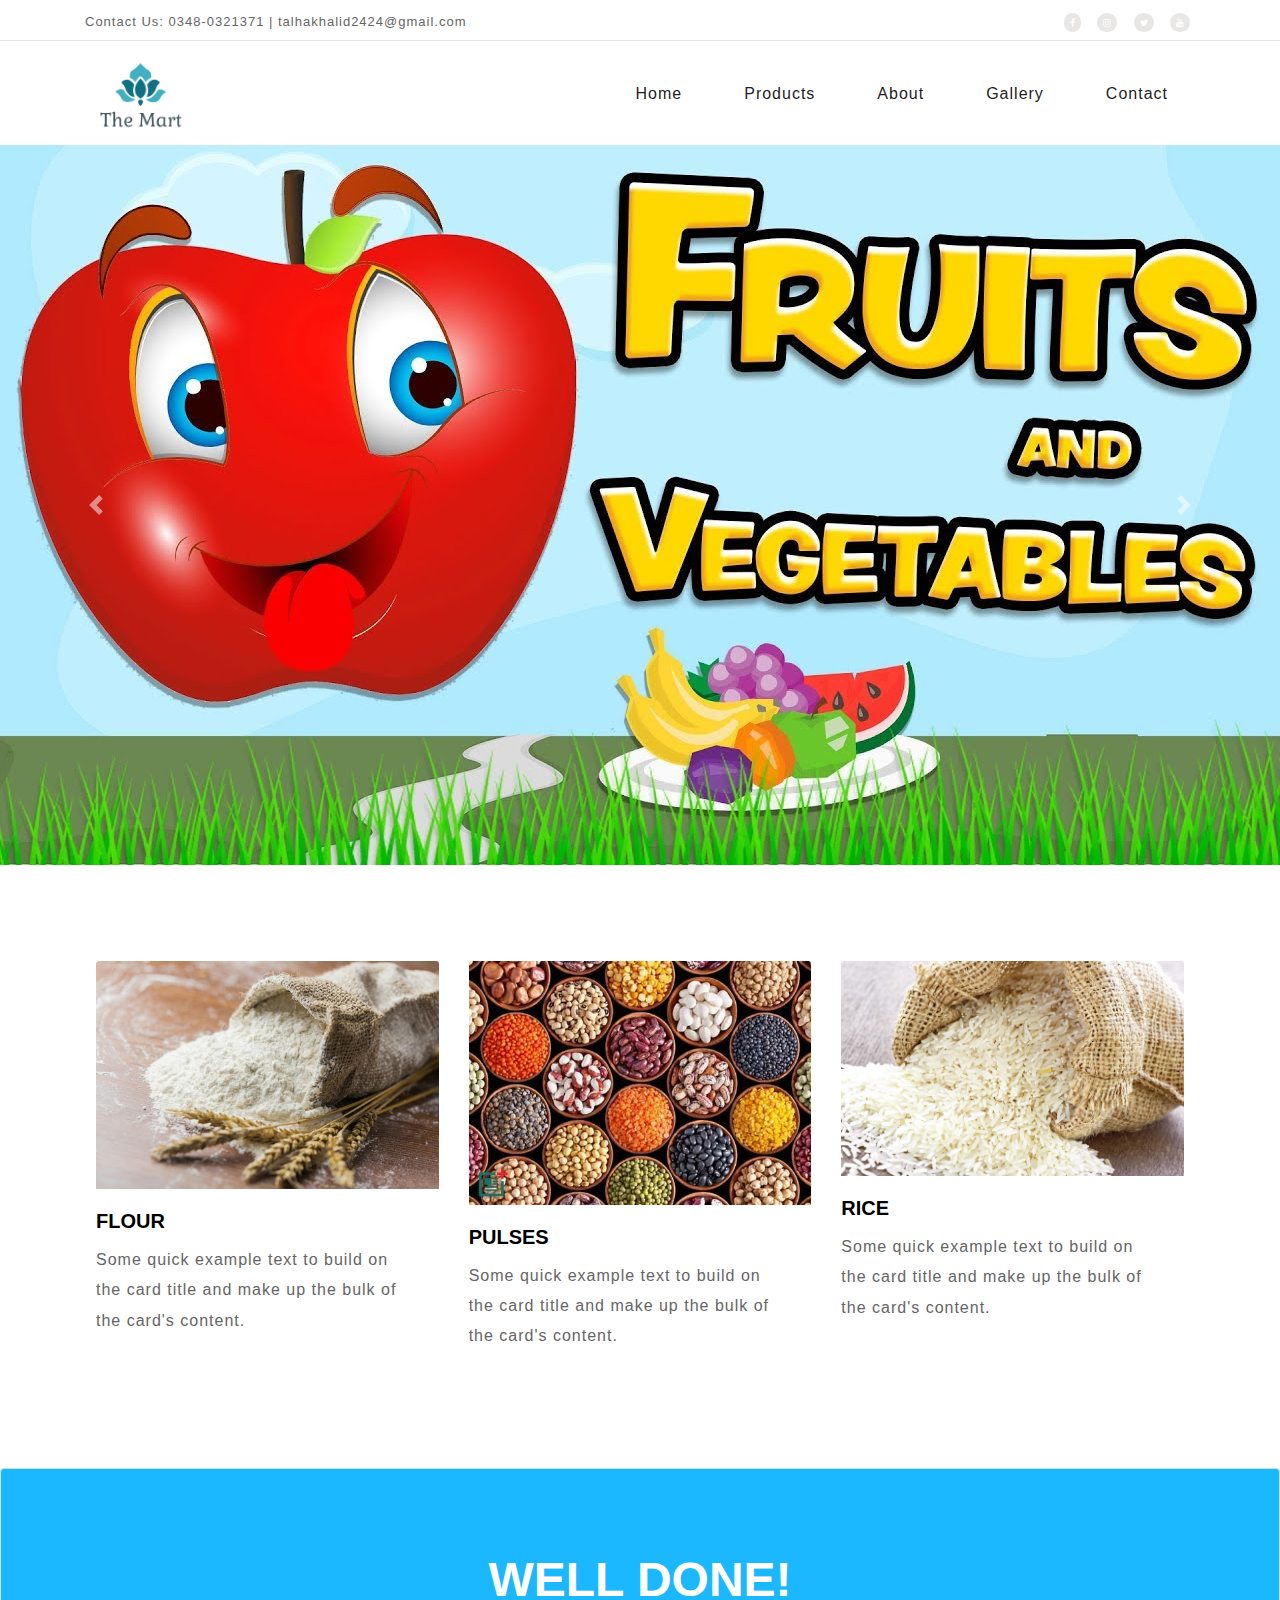
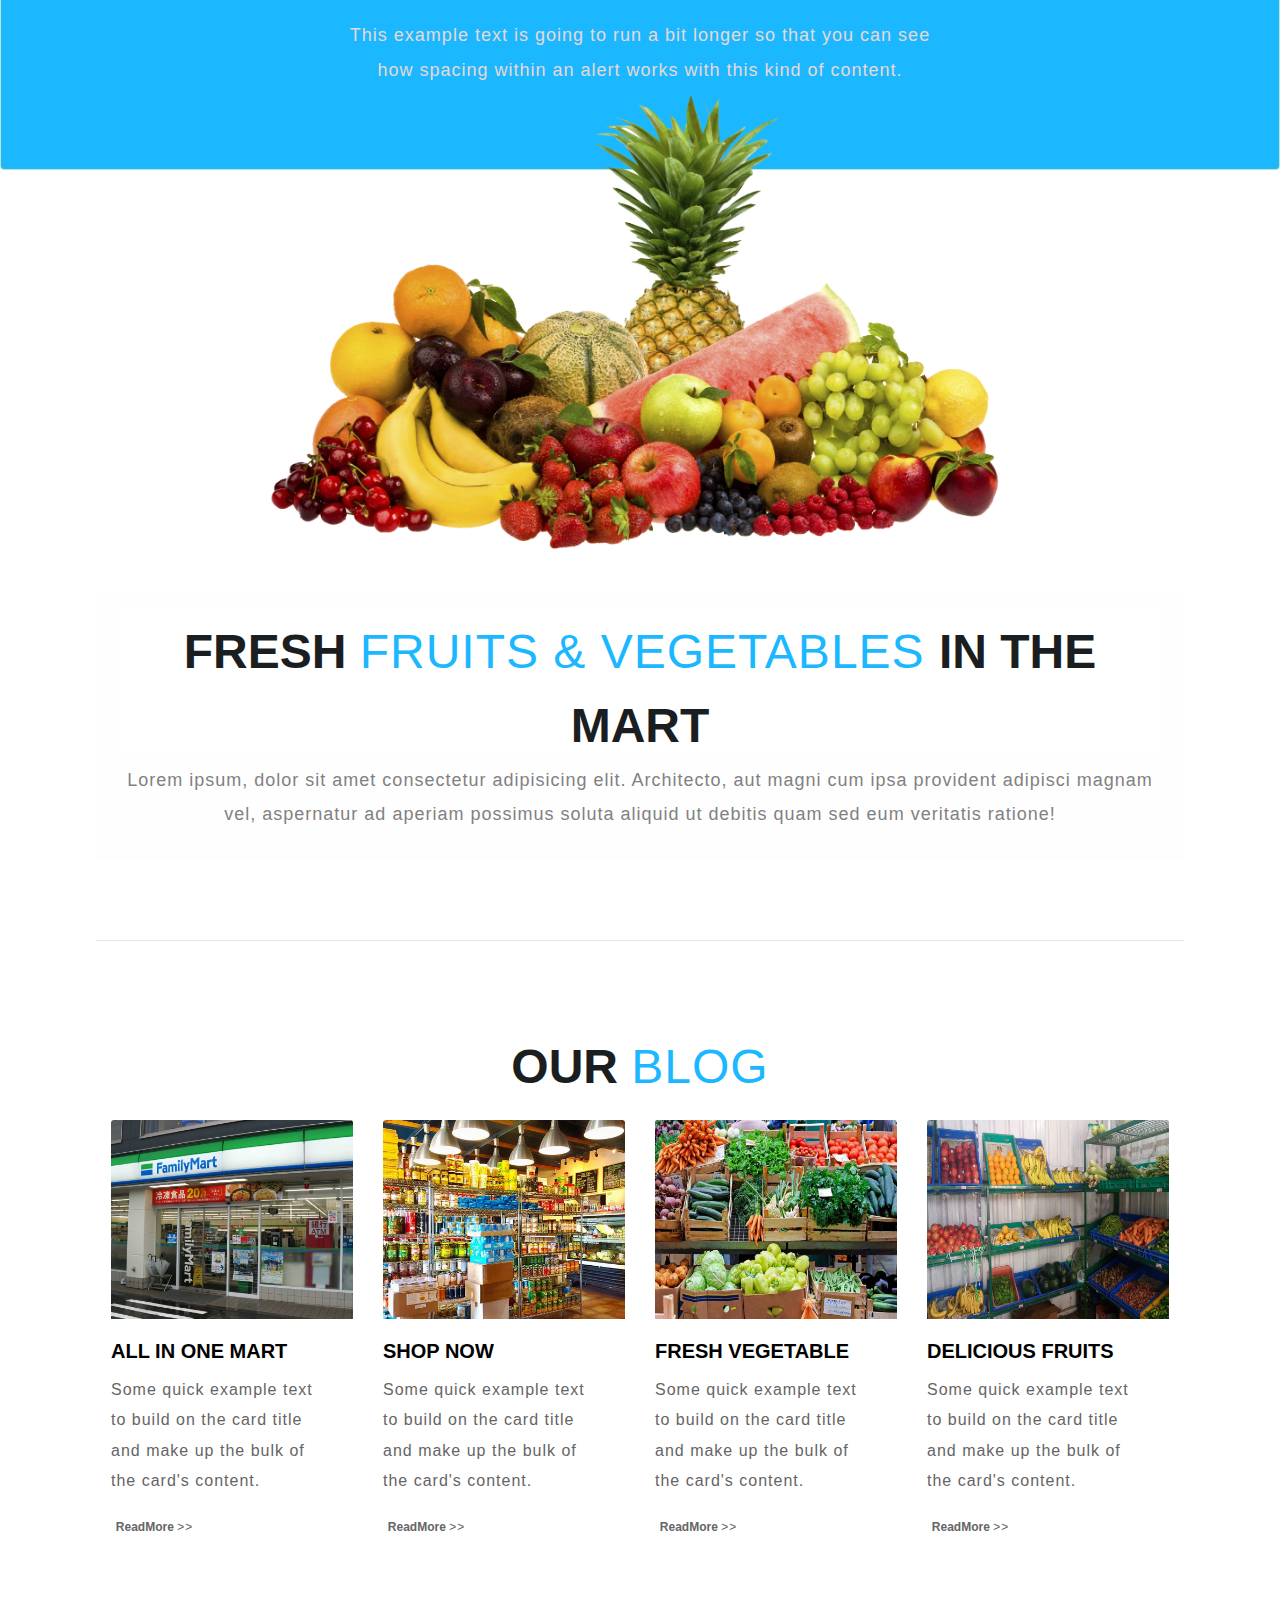
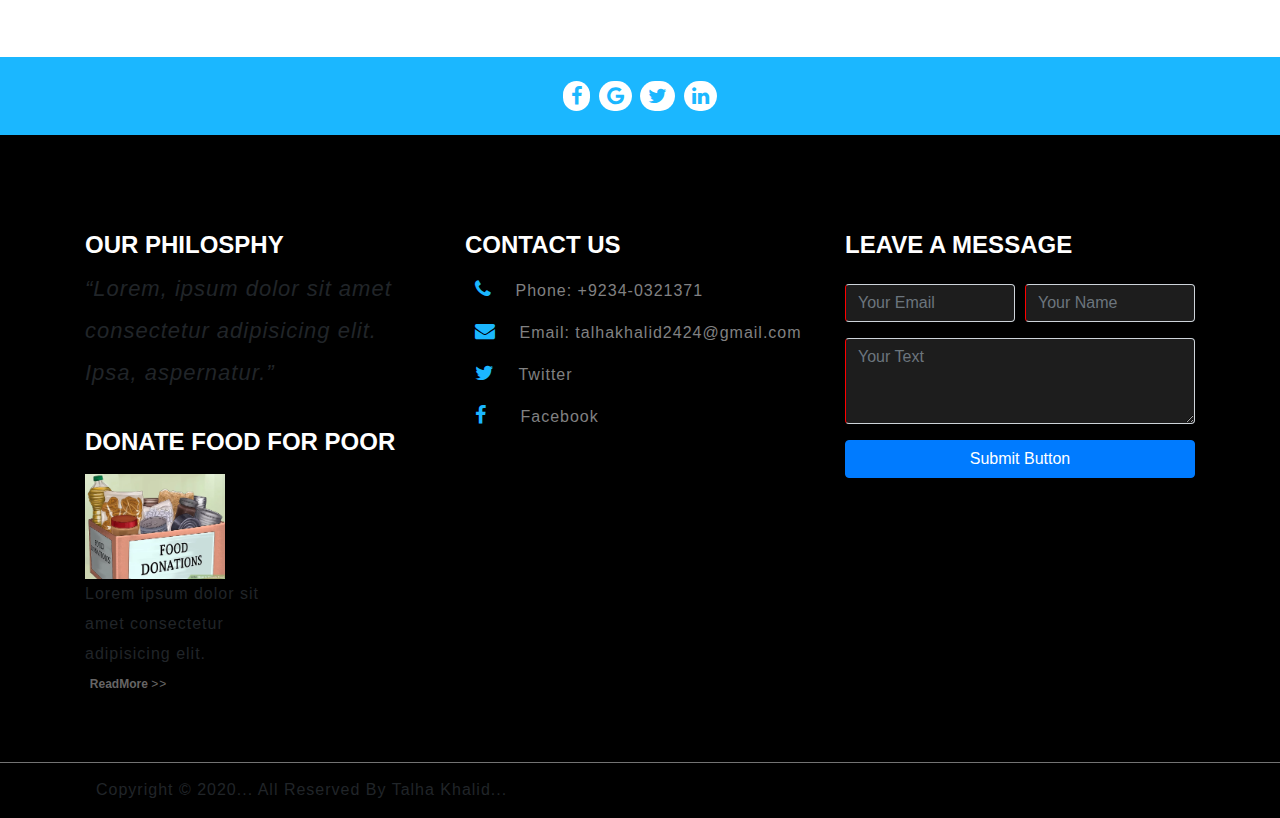
<file: index.html>
<!DOCTYPE html>
<html lang="en">
<head>
    <meta charset="UTF-8">
    <meta name="viewport" content="width=device-width, initial-scale=1.0">
    <title>The Mart</title>
    <link rel="stylesheet" href="https://cdnjs.cloudflare.com/ajax/libs/font-awesome/4.7.0/css/font-awesome.min.css">
    <link rel="stylesheet" href="https://stackpath.bootstrapcdn.com/bootstrap/4.5.0/css/bootstrap.min.css" integrity="sha384-9aIt2nRpC12Uk9gS9baDl411NQApFmC26EwAOH8WgZl5MYYxFfc+NcPb1dKGj7Sk" crossorigin="anonymous">
    <link rel="stylesheet" href="css/style.css">
    <link rel="stylesheet" href="bootstrap-4.5.0-dist/css/bootstrap-grid.css">
    <link rel="stylesheet" href="bootstrap-4.5.0-dist/css/bootstrap-grid.min.css">
    <link rel="stylesheet" href="bootstrap-4.5.0-dist/css/bootstrap-reboot.css">
    <link rel="stylesheet" href="bootstrap-4.5.0-dist/css/bootstrap-reboot.min.css">
    <link rel="stylesheet" href="bootstrap-4.5.0-dist/css/bootstrap.css">
    <link rel="stylesheet" href="bootstrap-4.5.0-dist/css/bootstrap.min.css">
    <link rel="icon" href="images/logo.png">
</head>
<body>
    <header>
      <div class="head-bar">
        <div class="container align">
            <div class="row">
                <div class="head-contact col-lg-9 col-md-8 col-sm-7 col-12">
                    <span>Contact Us: 0348-0321371 | talhakhalid2424@gmail.com</span>
                </div>
                <div class="head-icon col-lg-3 col-md-4 col-sm-5 col-12">
                    <a href="https://www.facebook.com/">
                        <i class="fa fa-facebook-f icons"></i>
                    </a>
                    <a href="https://www.instagram.com/">
                        <i class="fa fa-instagram icons"></i>
                    </a>
                    <a href="https://www.twitter.com/">
                        <i class="fa fa-twitter icons"></i>
                    </a>
                    <a href="https://www.youtube.com/">
                        <i class="fa fa-youtube icons"></i>
                    </a>
                </div>
            </div>
        </div>
      </div>
        <div class="logo-nav">
            <div class="align side-by-side">
                <nav class="navbar navbar-expand-lg navbar-light">
                    <a class="navbar-brand" href="index.html">
                        <img src="images/logo.png" alt="logo" class="logo">
                    </a>
                    <button class="navbar-toggler" type="button" data-toggle="collapse" data-target="#navbarText" aria-controls="navbarText" aria-expanded="false" aria-label="Toggle navigation">
                      <span class="navbar-toggler-icon"></span>
                    </button>
                    <div class="collapse navbar-collapse" id="navbarText">
                      <ul class="navbar-nav mr-auto"></ul>
                      <span class="navbar-text row">
                          <li class="nav-item active col-md-2">
                            <a class="nav-link" href="#">Home <span class="sr-only">(current)</span></a>
                          </li>
                          <li class="nav-item col-md-2">
                            <a class="nav-link" href="assets/product.html">Products</a>
                          </li>
                          <li class="nav-item col-md-2">
                            <a class="nav-link" href="assets/about.html">About</a>
                          </li>
                          <li class="nav-item col-md-2">
                            <a class="nav-link" href="assets/gallery.html">Gallery</a>
                          </li>
                          <li class="nav-item col-md-2">
                            <a class="nav-link" href="assets/contact.html">Contact</a>
                          </li>
                      </span>
                    </div>
                  </nav>
            </div>
        </div>
        <div>
          <div id="carouselExampleInterval" class="carousel slide" data-ride="carousel">
            <div class="carousel-inner">
              <div class="carousel-item active" data-interval="10000">
                <img src="images/5c8ec13344012.jpg" class="d-block w-100" alt="5c8ec13344012">
              </div>
              <div class="carousel-item">
                <img src="images/story_karachi_647_112315115054.jpg" class="d-block w-100" alt="story_karachi_647_112315115054x">
              </div>
            </div>
            <a class="carousel-control-prev" href="#carouselExampleInterval" role="button" data-slide="prev">
              <span class="carousel-control-prev-icon" aria-hidden="true"></span>
              <span class="sr-only">Previous</span>
            </a>
            <a class="carousel-control-next" href="#carouselExampleInterval" role="button" data-slide="next">
              <span class="carousel-control-next-icon" aria-hidden="true"></span>
              <span class="sr-only">Next</span>
            </a>
          </div>
        </div>
    </header>
    <div class="align">
      <nav class="container">
        <div class="row container-navi">
          <div class="card col-md-6 col-sm-12 col-12 col-lg-4" style="width: 30%;">
            <img src="images/flour.jpg" class="card-img-top" alt="flour" style="height: auto;">
            <div class="card-body">
              <h5 class="card-title">Flour</h5>
              <p class="card-text">Some quick example text to build on the card title and make up the bulk of the card's content.</p>
            </div>
          </div>
          <div class="card col-md-6 col-sm-12 col-12 col-lg-4" style="width: 30%;">
            <img src="images/pulses.jpg" class="card-img-top" alt="pulses"  style="height: auto;">
            <div class="card-body">
              <h5 class="card-title">Pulses</h5>
              <p class="card-text">Some quick example text to build on the card title and make up the bulk of the card's content.</p>
            </div>
          </div>
          <div class="card col-md-6 col-sm-12 col-12 col-lg-4" style="width: 30%;">
            <img src="images/rice.jpg" class="card-img-top" alt="rice"  style="height: auto;">
            <div class="card-body">
              <h5 class="card-title">Rice</h5>
              <p class="card-text">Some quick example text to build on the card title and make up the bulk of the card's content.</p>
            </div>
          </div>
        </div>
      </nav>
    </div>
    <div class="main-title">
      <div class="alert alert-success alert-content" role="alert">
        <h1 class="alert-heading">Well done!</h1>
        <p>This example text is going to run a bit longer so that you can see how spacing within an alert works with this kind of content.</p>
      </div>
    </div>
    <section class="align">
      <div class="main-title-image">
        <img src="images/fruits-png-hd-fruit-png-picture-png-image-1698.png" class="img-fluid" alt="Responsive image">
      </div>
      <div class="alert alert-success alert-light" role="alert">
        <h1 class="alert-heading alert-dark">Fresh <span> Fruits & Vegetables </span>in the Mart</h1>
        <p>Lorem ipsum, dolor sit amet consectetur adipisicing elit. Architecto, aut magni cum ipsa provident adipisci magnam vel, aspernatur ad aperiam possimus soluta aliquid ut debitis quam sed eum veritatis ratione!</p>
      </div>
      <hr>
      <div style="text-align: center;">
        <h1 class="alert-heading alert-dark">Our <span> Blog </span></h1>
      </div>
      <div class="container blog">
        <div class="row">
          <div class="card col-md-6 col-sm-12 col-12 col-lg-3" style="width: 22%;">
            <img src="images/family.jpg" class="card-img-top" alt="Family">
            <div class="card-body">
              <h5 class="card-title">All in One Mart</h5>
              <p class="card-text">Some quick example text to build on the card title and make up the bulk of the card's content.</p>
              <a href="#" class="badge badge-light">ReadMore <span>>></span></a>
            </div>
          </div>
          <div class="card col-md-6 col-sm-12 col-12 col-lg-3" style="width: 22%;">
            <img src="images/Briar_Mart_Photo_2_Enhanced.jpg" class="card-img-top" alt="Mart">
            <div class="card-body">
              <h5 class="card-title">Shop Now</h5>
              <p class="card-text">Some quick example text to build on the card title and make up the bulk of the card's content.</p>
              <a href="#" class="badge badge-light">ReadMore <span>>></span></a>
            </div>
          </div>
          <div class="card col-md-6 col-sm-12 col-12 col-lg-3" style="width: 22%;">
            <img src="images/fresh-vegetables-displayed-in-supermarket-for-customers-to-choose-rt-mart-city-of-liuzhou-guangxi-china-R4PR8F.jpg" class="card-img-top" alt="Vegetable">
            <div class="card-body">
              <h5 class="card-title">Fresh Vegetable</h5>
              <p class="card-text">Some quick example text to build on the card title and make up the bulk of the card's content.</p>
              <a href="#" class="badge badge-light">ReadMore <span>>></span></a>
            </div>
          </div>
          <div class="card col-md-6 col-sm-12 col-12 col-lg-3" style="width: 22%;">
            <img src="images/maxresdefault.jpg" class="card-img-top" alt="Fruits">
            <div class="card-body">
              <h5 class="card-title">Delicious Fruits</h5>
              <p class="card-text">Some quick example text to build on the card title and make up the bulk of the card's content.</p>
              <a href="#" class="badge badge-light">ReadMore <span>>></span></a>
            </div>
          </div>
        </div>
      </div>
    </section>
      <div class="alert-content bottom-icon">
        <a href="https://www.facebook.com/">
          <i class="fa fa-facebook-f icon-font"></i>
        </a>
        <a href="https://www.google.com/">
          <i class="fa fa-google icon-font"></i>
        </a>
        <a href="https://www.twitter.com/">
          <i class="fa fa-twitter icon-font"></i>
        </a>
        <a href="https://www.linkedin.com/">
          <i class="fa fa-linkedin icon-font"></i>
        </a>
      </div>
    </div>
    <footer>
      <section class="container">
        <div class="row">
          <div class="donate-section col-md-12 col-sm-12 col-12 col-lg-4">
            <h4>Our Philosphy</h4>
            <em><q>Lorem, ipsum dolor sit amet consectetur adipisicing elit. Ipsa, aspernatur.</q></em>
            <div class="donate-food">
              <h4>Donate Food for Poor</h4>
              <img src="images/donation.jpg" alt="Donation" class="donate-image">
              <div class="donate-text">
                <span>Lorem ipsum dolor sit amet consectetur adipisicing elit. </span>
                <a href="https://www.foodtodonate.com/" class="badge badge-light">ReadMore <span>>></span></a>
              </div>
            </div>
          </div>
          <div class="donate-section col-md-12 col-sm-12 col-12 col-lg-4">
            <div>
              <h4>Contact Us</h4>
            </div>
            <div style="display: grid;" class="links">
              <b>
                <i class="fa fa-phone footer-icon"></i>
                <span>Phone: +9234-0321371</span>
              </b>
              <a href="mailto:talhakhalid2424@gmail.com">
                <i class="fa fa-envelope footer-icon"></i>
                <span>Email: talhakhalid2424@gmail.com</span>
              </a>
              <a href="https://www.twitter.com/">
                <i class="fa fa-twitter footer-icon"></i>
                <span>Twitter</span>
              </a>
              <a href="https://www.facebook.com/">
                <i class="fa fa-facebook-f footer-icon"></i>
                <span style="margin-left: 10px;">Facebook</span>
              </a>
            </div>
          </div>
          <div class="donate-section col-md-12 col-sm-12 col-12 col-lg-4">
            <div>
              <h4>Leave a message</h4>
            </div>
            <form>
              <div class="form-row">
                <div class="form-group col-md-6">
                  <input type="email" class="form-control" id="inputEmail4" placeholder="Your Email" required>
                </div>
                <div class="form-group col-md-6">
                  <input type="text" class="form-control" id="inputPassword4" placeholder="Your Name" required>
                </div>
              </div>
              <div class="form-group">
                <textarea class="form-control" id="exampleFormControlTextarea1" rows="3" placeholder="Your Text"></textarea>
              </div>
              <button type="submit" class="btn btn-primary" formaction="assets/submit.html" >Submit Button</button>
            </form>
          </div>
        </div>
      </section>
      <hr class="hr-tag">
      <div class="align footer-para">
        <p>Copyright © 2020... All Reserved By Talha Khalid...</p>
      </div>
    </footer>



    <script src="https://code.jquery.com/jquery-3.5.1.slim.min.js" integrity="sha384-DfXdz2htPH0lsSSs5nCTpuj/zy4C+OGpamoFVy38MVBnE+IbbVYUew+OrCXaRkfj" crossorigin="anonymous"></script>
    <script src="https://cdn.jsdelivr.net/npm/popper.js@1.16.0/dist/umd/popper.min.js" integrity="sha384-Q6E9RHvbIyZFJoft+2mJbHaEWldlvI9IOYy5n3zV9zzTtmI3UksdQRVvoxMfooAo" crossorigin="anonymous"></script>
    <script src="https://stackpath.bootstrapcdn.com/bootstrap/4.5.0/js/bootstrap.min.js" integrity="sha384-OgVRvuATP1z7JjHLkuOU7Xw704+h835Lr+6QL9UvYjZE3Ipu6Tp75j7Bh/kR0JKI" crossorigin="anonymous"></script>
    <script src="bootstrap-4.5.0-dist/js/bootstrap.bundle.js"></script>
    <script src="bootstrap-4.5.0-dist/js/bootstrap.bundle.min.js"></script>
    <script src="bootstrap-4.5.0-dist/js/bootstrap.js"></script>
    <script src="bootstrap-4.5.0-dist/js/bootstrap.min.js"></script>
</body>
</html>
</file>
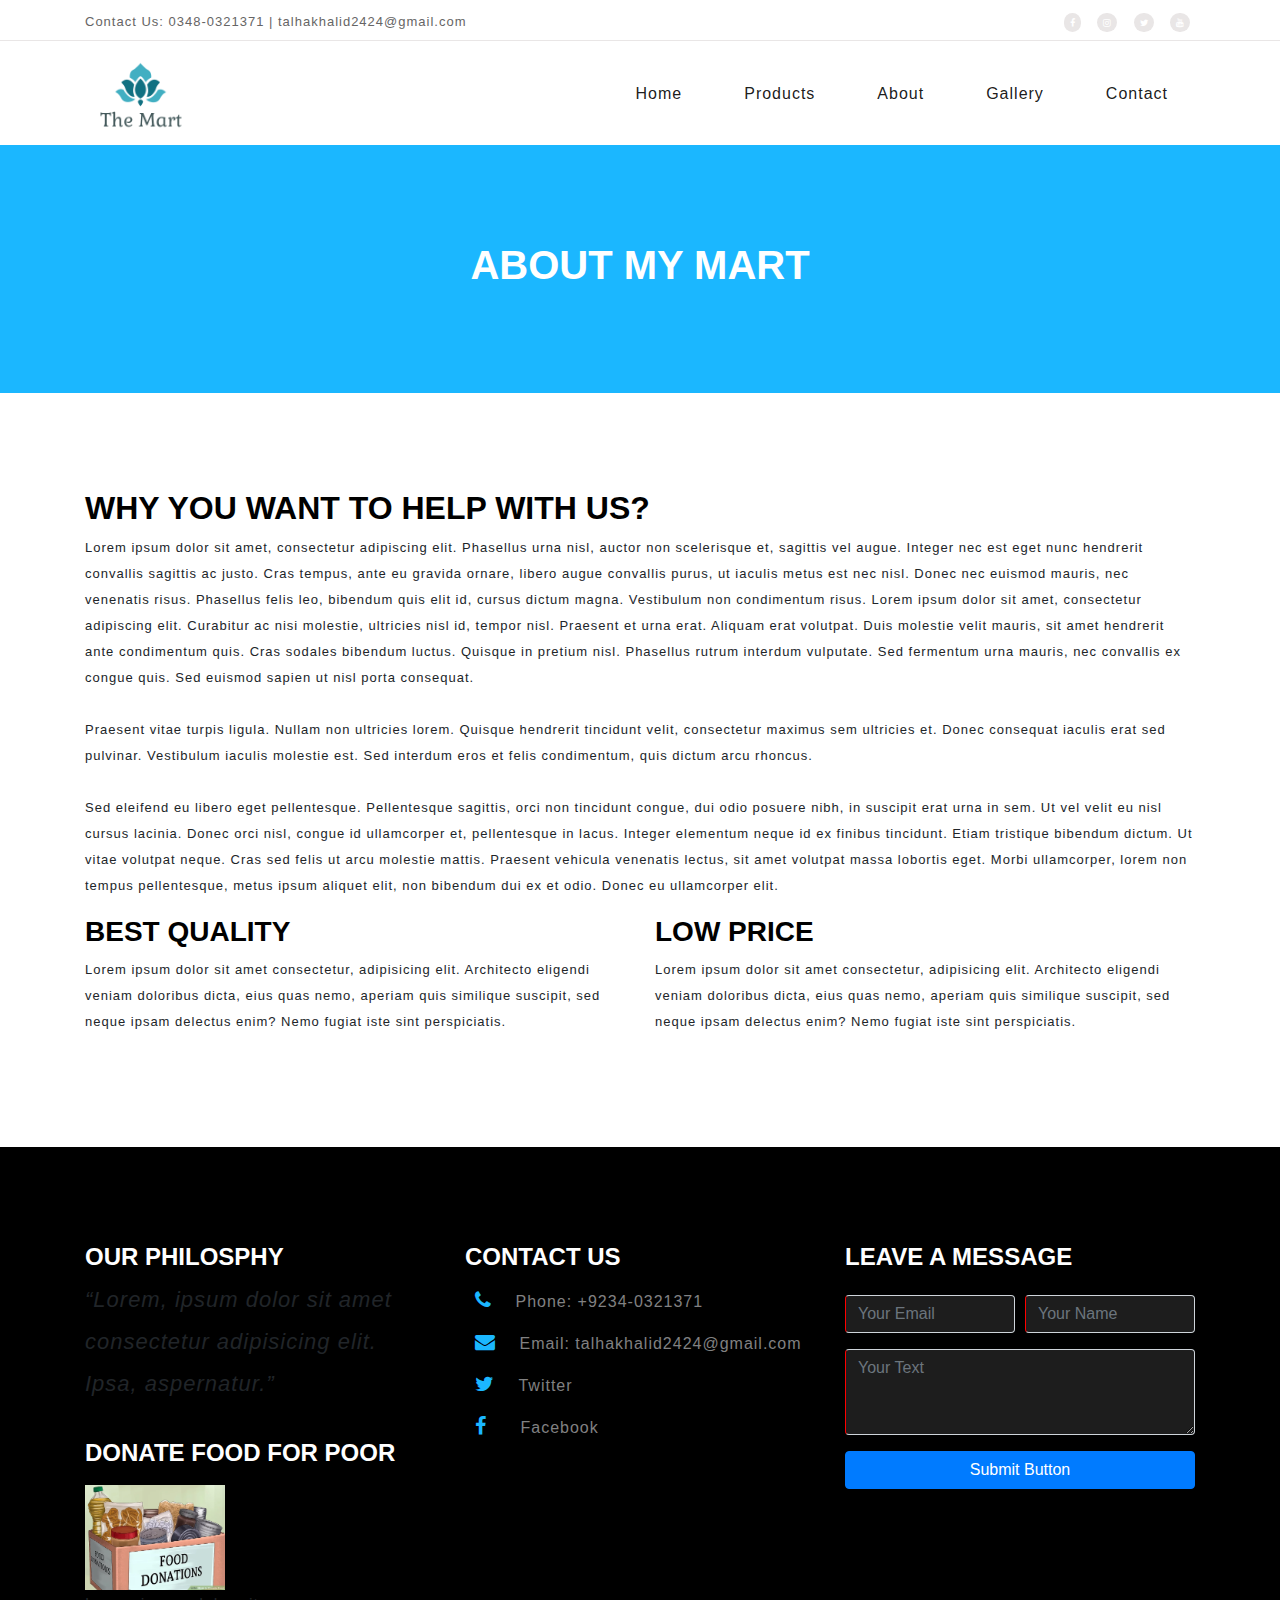
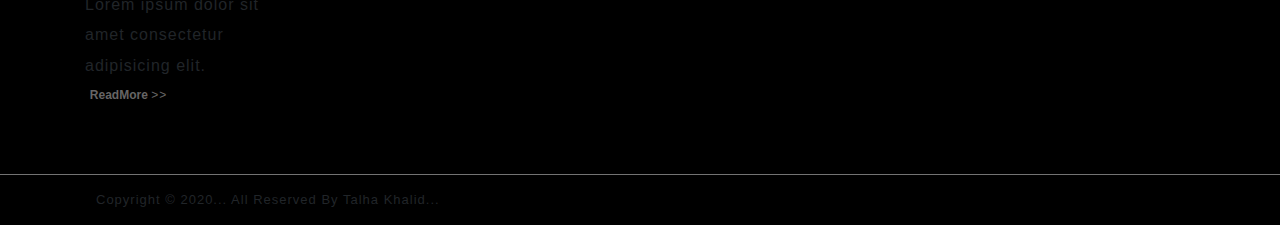
<file: assets/about.html>
<!DOCTYPE html>
<html lang="en">
<head>
    <meta charset="UTF-8">
    <meta name="viewport" content="width=device-width, initial-scale=1.0">
    <title>The Mart</title>
    <link rel="icon" href="../images/logo.png">
    <link rel="stylesheet" href="https://cdnjs.cloudflare.com/ajax/libs/font-awesome/4.7.0/css/font-awesome.min.css">
    <link rel="stylesheet" href="https://stackpath.bootstrapcdn.com/bootstrap/4.5.0/css/bootstrap.min.css" integrity="sha384-9aIt2nRpC12Uk9gS9baDl411NQApFmC26EwAOH8WgZl5MYYxFfc+NcPb1dKGj7Sk" crossorigin="anonymous">
    <link rel="stylesheet" href="../css/style.css">
    <link rel="stylesheet" href="../css/about.css">
    <link rel="stylesheet" href="../css/product.css">
    <link rel="stylesheet" href="../bootstrap-4.5.0-dist/css/bootstrap-grid.css">
    <link rel="stylesheet" href="../bootstrap-4.5.0-dist/css/bootstrap-grid.min.css">
    <link rel="stylesheet" href="../bootstrap-4.5.0-dist/css/bootstrap-reboot.css">
    <link rel="stylesheet" href="../bootstrap-4.5.0-dist/css/bootstrap-reboot.min.css">
    <link rel="stylesheet" href="../bootstrap-4.5.0-dist/css/bootstrap.css">
    <link rel="stylesheet" href="../bootstrap-4.5.0-dist/css/bootstrap.min.css">
</head>
<body>
    <header>
      <div class="head-bar">
        <div class="container align">
            <div class="row">
                <div class="head-contact col-lg-9 col-md-8 col-sm-7 col-12">
                    <span>Contact Us: 0348-0321371 | talhakhalid2424@gmail.com</span>
                </div>
                <div class="head-icon col-lg-3 col-md-4 col-sm-5 col-12">
                    <a href="https://www.facebook.com/">
                        <i class="fa fa-facebook-f icons"></i>
                    </a>
                    <a href="https://www.instagram.com/">
                        <i class="fa fa-instagram icons"></i>
                    </a>
                    <a href="https://www.twitter.com/">
                        <i class="fa fa-twitter icons"></i>
                    </a>
                    <a href="https://www.youtube.com/">
                        <i class="fa fa-youtube icons"></i>
                    </a>
                </div>
            </div>
        </div>
      </div>
        <div class="logo-nav">
            <div class="align side-by-side">
                <nav class="navbar navbar-expand-lg navbar-light">
                    <a class="navbar-brand" href="../index.html">
                        <img src="../images/logo.png" alt="logo" class="logo">
                    </a>
                    <button class="navbar-toggler" type="button" data-toggle="collapse" data-target="#navbarText" aria-controls="navbarText" aria-expanded="false" aria-label="Toggle navigation">
                      <span class="navbar-toggler-icon"></span>
                    </button>
                    <div class="collapse navbar-collapse" id="navbarText">
                      <ul class="navbar-nav mr-auto"></ul>
                      <span class="navbar-text row">
                        <li class="nav-item active col-md-2">
                            <a class="nav-link" href="../index.html">Home <span class="sr-only">(current)</span></a>
                          </li>
                          <li class="nav-item col-md-2">
                            <a class="nav-link" href="product.html">Products</a>
                          </li>
                          <li class="nav-item col-md-2">
                            <a class="nav-link" href="about.html">About</a>
                          </li>
                          <li class="nav-item col-md-2">
                            <a class="nav-link" href="gallery.html">Gallery</a>
                          </li>
                          <li class="nav-item col-md-2">
                            <a class="nav-link" href="contact.html">Contact</a>
                          </li>
                      </span>
                    </div>
                  </nav>
            </div>
        </div>
        <div class="main-product-heading">
            <h1>About My Mart</h1>
        </div>
    </header>
    <section class="container">
        <div class="about-content">
            <h2>Why you want to help with us?</h2>
            <p>Lorem ipsum dolor sit amet, consectetur adipiscing elit. Phasellus urna nisl, auctor non scelerisque et, sagittis vel augue. Integer nec est eget nunc hendrerit convallis sagittis ac justo. Cras tempus, ante eu gravida ornare, libero augue convallis purus, ut iaculis metus est nec nisl. Donec nec euismod mauris, nec venenatis risus. Phasellus felis leo, bibendum quis elit id, cursus dictum magna. Vestibulum non condimentum risus. Lorem ipsum dolor sit amet, consectetur adipiscing elit. Curabitur ac nisi molestie, ultricies nisl id, tempor nisl. Praesent et urna erat. Aliquam erat volutpat. Duis molestie velit mauris, sit amet hendrerit ante condimentum quis. Cras sodales bibendum luctus. Quisque in pretium nisl. Phasellus rutrum interdum vulputate. Sed fermentum urna mauris, nec convallis ex congue quis. Sed euismod sapien ut nisl porta consequat.<br> <br>
    
                Praesent vitae turpis ligula. Nullam non ultricies lorem. Quisque hendrerit tincidunt velit, consectetur maximus sem ultricies et. Donec consequat iaculis erat sed pulvinar. Vestibulum iaculis molestie est. Sed interdum eros et felis condimentum, quis dictum arcu rhoncus.  <br> <br>
                
                Sed eleifend eu libero eget pellentesque. Pellentesque sagittis, orci non tincidunt congue, dui odio posuere nibh, in suscipit erat urna in sem. Ut vel velit eu nisl cursus lacinia. Donec orci nisl, congue id ullamcorper et, pellentesque in lacus. Integer elementum neque id ex finibus tincidunt. Etiam tristique bibendum dictum. Ut vitae volutpat neque. Cras sed felis ut arcu molestie mattis. Praesent vehicula venenatis lectus, sit amet volutpat massa lobortis eget. Morbi ullamcorper, lorem non tempus pellentesque, metus ipsum aliquet elit, non bibendum dui ex et odio. Donec eu ullamcorper elit.</p>
                <div class="row">
                    <div class="col-lg-6 col-md-6 col-sm-12">
                        <h3>best quality</h3>
                        <p>Lorem ipsum dolor sit amet consectetur, adipisicing elit. Architecto eligendi veniam doloribus dicta, eius quas nemo, aperiam quis similique suscipit, sed neque ipsam delectus enim? Nemo fugiat iste sint perspiciatis.</p>
                    </div>
                    <div class="col-lg-6 col-md-6 col-sm-12">
                        <h3>Low Price</h3>
                        <p>Lorem ipsum dolor sit amet consectetur, adipisicing elit. Architecto eligendi veniam doloribus dicta, eius quas nemo, aperiam quis similique suscipit, sed neque ipsam delectus enim? Nemo fugiat iste sint perspiciatis.</p>
                    </div>
                </div>
            </div>
    </section>

    <footer>
      <section class="container">
        <div class="row">
          <div class="donate-section col-md-12 col-sm-12 col-12 col-lg-4">
            <h4>Our Philosphy</h4>
            <em><q>Lorem, ipsum dolor sit amet consectetur adipisicing elit. Ipsa, aspernatur.</q></em>
            <div class="donate-food">
              <h4>Donate Food for Poor</h4>
              <img src="../images/donation.jpg" alt="Donation" class="donate-image">
              <div class="donate-text">
                <span>Lorem ipsum dolor sit amet consectetur adipisicing elit. </span>
                <a href="https://www.foodtodonate.com/" class="badge badge-light">ReadMore <span>>></span></a>
              </div>
            </div>
          </div>
          <div class="donate-section col-md-12 col-sm-12 col-12 col-lg-4">
            <div>
              <h4>Contact Us</h4>
            </div>
            <div style="display: grid;" class="links">
              <b>
                <i class="fa fa-phone footer-icon"></i>
                <span>Phone: +9234-0321371</span>
              </b>
              <a href="mailto:talhakhalid2424@gmail.com">
                <i class="fa fa-envelope footer-icon"></i>
                <span>Email: talhakhalid2424@gmail.com</span>
              </a>
              <a href="https://www.twitter.com/">
                <i class="fa fa-twitter footer-icon"></i>
                <span>Twitter</span>
              </a>
              <a href="https://www.facebook.com/">
                <i class="fa fa-facebook-f footer-icon"></i>
                <span style="margin-left: 10px;">Facebook</span>
              </a>
            </div>
          </div>
          <div class="donate-section col-md-12 col-sm-12 col-12 col-lg-4">
            <div>
              <h4>Leave a message</h4>
            </div>
            <form>
              <div class="form-row">
                <div class="form-group col-md-6">
                  <input type="email" class="form-control" id="inputEmail4" placeholder="Your Email" required>
                </div>
                <div class="form-group col-md-6">
                  <input type="text" class="form-control" id="inputPassword4" placeholder="Your Name" required>
                </div>
              </div>
              <div class="form-group">
                <textarea class="form-control" id="exampleFormControlTextarea1" rows="3" placeholder="Your Text"></textarea>
              </div>
              <button type="submit" class="btn btn-primary" formaction="submit.html" >Submit Button</button>
            </form>
          </div>
        </div>
      </section>
      <hr class="hr-tag">
      <div class="align footer-para">
        <p>Copyright © 2020... All Reserved By Talha Khalid...</p>
      </div>
    </footer>

  
  
  
      <script src="https://code.jquery.com/jquery-3.5.1.slim.min.js" integrity="sha384-DfXdz2htPH0lsSSs5nCTpuj/zy4C+OGpamoFVy38MVBnE+IbbVYUew+OrCXaRkfj" crossorigin="anonymous"></script>
      <script src="https://cdn.jsdelivr.net/npm/popper.js@1.16.0/dist/umd/popper.min.js" integrity="sha384-Q6E9RHvbIyZFJoft+2mJbHaEWldlvI9IOYy5n3zV9zzTtmI3UksdQRVvoxMfooAo" crossorigin="anonymous"></script>
      <script src="https://stackpath.bootstrapcdn.com/bootstrap/4.5.0/js/bootstrap.min.js" integrity="sha384-OgVRvuATP1z7JjHLkuOU7Xw704+h835Lr+6QL9UvYjZE3Ipu6Tp75j7Bh/kR0JKI" crossorigin="anonymous"></script>
      <script src="../bootstrap-4.5.0-dist/js/bootstrap.bundle.js"></script>
      <script src="../bootstrap-4.5.0-dist/js/bootstrap.bundle.min.js"></script>
      <script src="../bootstrap-4.5.0-dist/js/bootstrap.js"></script>
      <script src="../bootstrap-4.5.0-dist/js/bootstrap.min.js"></script>
  </body>
  </html>
</file>
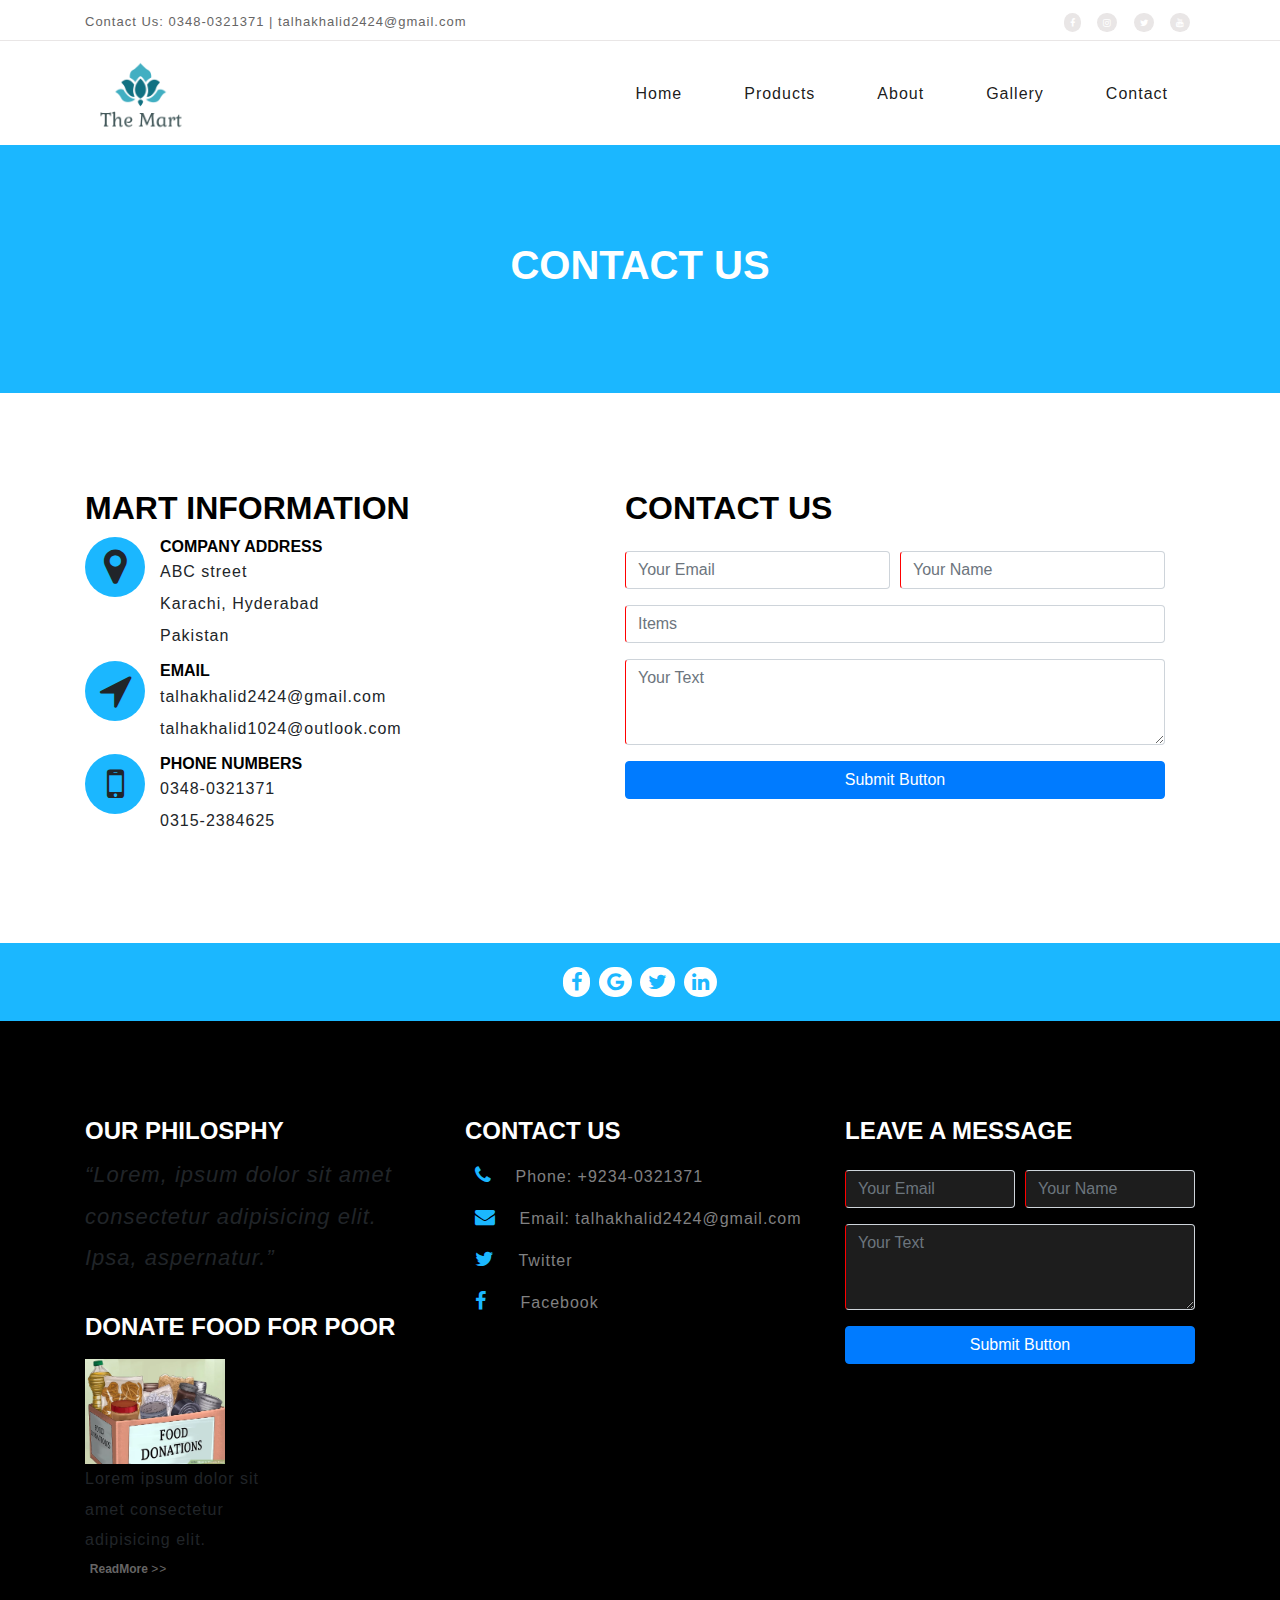
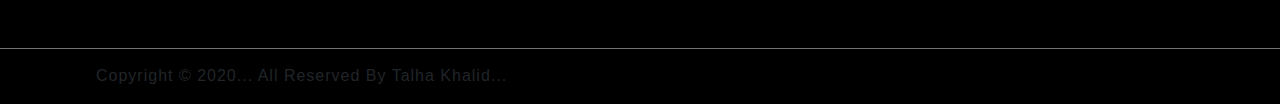
<file: assets/contact.html>
<!DOCTYPE html>
<html lang="en">
<head>
    <meta charset="UTF-8">
    <meta name="viewport" content="width=device-width, initial-scale=1.0">
    <title>The Mart</title>
    <link rel="icon" href="../images/logo.png">
    <link rel="stylesheet" href="https://cdnjs.cloudflare.com/ajax/libs/font-awesome/4.7.0/css/font-awesome.min.css">
    <link rel="stylesheet" href="https://stackpath.bootstrapcdn.com/bootstrap/4.5.0/css/bootstrap.min.css" integrity="sha384-9aIt2nRpC12Uk9gS9baDl411NQApFmC26EwAOH8WgZl5MYYxFfc+NcPb1dKGj7Sk" crossorigin="anonymous">
    <link rel="stylesheet" href="../css/style.css">
    <link rel="stylesheet" href="../css/product.css">
    <link rel="stylesheet" href="../css/contact.css">
    <link rel="stylesheet" href="../bootstrap-4.5.0-dist/css/bootstrap-grid.css">
    <link rel="stylesheet" href="../bootstrap-4.5.0-dist/css/bootstrap-grid.min.css">
    <link rel="stylesheet" href="../bootstrap-4.5.0-dist/css/bootstrap-reboot.css">
    <link rel="stylesheet" href="../bootstrap-4.5.0-dist/css/bootstrap-reboot.min.css">
    <link rel="stylesheet" href="../bootstrap-4.5.0-dist/css/bootstrap.css">
    <link rel="stylesheet" href="../bootstrap-4.5.0-dist/css/bootstrap.min.css">
</head>
<body>
    <header>
        <div class="head-bar">
        <div class="container align">
            <div class="row">
                <div class="head-contact col-lg-9 col-md-8 col-sm-7 col-12">
                    <span>Contact Us: 0348-0321371 | talhakhalid2424@gmail.com</span>
                </div>
                <div class="head-icon col-lg-3 col-md-4 col-sm-5 col-12">
                    <a href="https://www.facebook.com/">
                        <i class="fa fa-facebook-f icons"></i>
                    </a>
                    <a href="https://www.instagram.com/">
                        <i class="fa fa-instagram icons"></i>
                    </a>
                    <a href="https://www.twitter.com/">
                        <i class="fa fa-twitter icons"></i>
                    </a>
                    <a href="https://www.youtube.com/">
                        <i class="fa fa-youtube icons"></i>
                    </a>
                </div>
            </div>
        </div>
      </div>
        <div class="logo-nav">
            <div class="align side-by-side">
                <nav class="navbar navbar-expand-lg navbar-light">
                    <a class="navbar-brand" href="../index.html">
                        <img src="../images/logo.png" alt="logo" class="logo">
                    </a>
                    <button class="navbar-toggler" type="button" data-toggle="collapse" data-target="#navbarText" aria-controls="navbarText" aria-expanded="false" aria-label="Toggle navigation">
                      <span class="navbar-toggler-icon"></span>
                    </button>
                    <div class="collapse navbar-collapse" id="navbarText">
                      <ul class="navbar-nav mr-auto"></ul>
                      <span class="navbar-text row">
                        <li class="nav-item active col-md-2">
                            <a class="nav-link" href="../index.html">Home <span class="sr-only">(current)</span></a>
                          </li>
                          <li class="nav-item col-md-2">
                            <a class="nav-link" href="product.html">Products</a>
                          </li>
                          <li class="nav-item col-md-2">
                            <a class="nav-link" href="about.html">About</a>
                          </li>
                          <li class="nav-item col-md-2">
                            <a class="nav-link" href="gallery.html">Gallery</a>
                          </li>
                          <li class="nav-item col-md-2">
                            <a class="nav-link" href="contact.html">Contact</a>
                          </li>
                      </span>
                    </div>
                  </nav>
            </div>
        </div>
        <div class="main-product-heading">
            <h1>Contact Us</h1>
        </div>
    </header>
    <section class="container contact-section">
      <div class="row">
        <div class="address-info col-md-6 row">
          <h2 class="col-12">Mart information</h2>
          <div class="col-12">
              <i class="fa fa-map-marker ico float-left"></i>
              <div class="ico-text">
                  <h6>Company Address</h6>
                  <p>ABC street  <br><br> Karachi, Hyderabad<br><br> Pakistan</p>
              </div>
          </div>
          <div class="col-12">
              <i class="fa fa-location-arrow ico float-left"></i>
              <div class="ico-text">
                  <h6>Email</h6>
                  <p>talhakhalid2424@gmail.com <br> <br> talhakhalid1024@outlook.com</p>
              </div>
          </div>
          <div class="col-12">
              <i class="fa fa-mobile ico float-left"></i>
              <div class="ico-text">
                  <h6>Phone Numbers</h6>
                  <p>0348-0321371 <br> <br> 0315-2384625</p>
              </div>
          </div>
      </div>
      <div class="contactus-section col-md-6">
        <div class="donate-section">
          <div>
            <h2>Contact Us</h2>
          </div>
          <form>
            <div class="form-row">
              <div class="form-group col-md-6">
                <input type="email" class="form-control" id="inputEmail4" placeholder="Your Email" required>
              </div>
              <div class="form-group col-md-6">
                <input type="text" class="form-control" id="inputPassword4" placeholder="Your Name" required>
              </div>
              <div class="form-group col-md-12">
                <input type="text" class="form-control" id="inputPassword4" placeholder="Items" required>
              </div>
            </div>
            <div class="form-group">
              <textarea class="form-control" id="exampleFormControlTextarea1" rows="3" placeholder="Your Text"></textarea>
            </div>
            <button type="submit" class="btn btn-primary" formaction="submit.html" >Submit Button</button>
          </form>
      </div>
      </div>
      </div>
    </section>
    <div class="alert-content bottom-icon">
      <a href="https://www.facebook.com/">
        <i class="fa fa-facebook-f icon-font"></i>
      </a>
      <a href="https://www.google.com/">
        <i class="fa fa-google icon-font"></i>
      </a>
      <a href="https://www.twitter.com/">
        <i class="fa fa-twitter icon-font"></i>
      </a>
      <a href="https://www.linkedin.com/">
        <i class="fa fa-linkedin icon-font"></i>
      </a>
    </div>
  </div>

  <footer>
    <section class="container">
      <div class="row">
        <div class="donate-section col-md-12 col-sm-12 col-12 col-lg-4">
          <h4>Our Philosphy</h4>
          <em><q>Lorem, ipsum dolor sit amet consectetur adipisicing elit. Ipsa, aspernatur.</q></em>
          <div class="donate-food">
            <h4>Donate Food for Poor</h4>
            <img src="../images/donation.jpg" alt="Donation" class="donate-image">
            <div class="donate-text">
              <span>Lorem ipsum dolor sit amet consectetur adipisicing elit. </span>
              <a href="https://www.foodtodonate.com/" class="badge badge-light">ReadMore <span>>></span></a>
            </div>
          </div>
        </div>
        <div class="donate-section col-md-12 col-sm-12 col-12 col-lg-4">
          <div>
            <h4>Contact Us</h4>
          </div>
          <div style="display: grid;" class="links">
            <b>
              <i class="fa fa-phone footer-icon"></i>
              <span>Phone: +9234-0321371</span>
            </b>
            <a href="mailto:talhakhalid2424@gmail.com">
              <i class="fa fa-envelope footer-icon"></i>
              <span>Email: talhakhalid2424@gmail.com</span>
            </a>
            <a href="https://www.twitter.com/">
              <i class="fa fa-twitter footer-icon"></i>
              <span>Twitter</span>
            </a>
            <a href="https://www.facebook.com/">
              <i class="fa fa-facebook-f footer-icon"></i>
              <span style="margin-left: 10px;">Facebook</span>
            </a>
          </div>
        </div>
        <div class="donate-section col-md-12 col-sm-12 col-12 col-lg-4">
          <div>
            <h4>Leave a message</h4>
          </div>
          <form>
            <div class="form-row">
              <div class="form-group col-md-6">
                <input type="email" class="form-control" id="inputEmail4" placeholder="Your Email" required>
              </div>
              <div class="form-group col-md-6">
                <input type="text" class="form-control" id="inputPassword4" placeholder="Your Name" required>
              </div>
            </div>
            <div class="form-group">
              <textarea class="form-control" id="exampleFormControlTextarea1" rows="3" placeholder="Your Text"></textarea>
            </div>
            <button type="submit" class="btn btn-primary" formaction="submit.html">Submit Button</button>
          </form>
        </div>
      </div>
    </section>
    <hr class="hr-tag">
    <div class="align footer-para">
      <p>Copyright © 2020... All Reserved By Talha Khalid...</p>
    </div>
  </footer>
      <script src="https://code.jquery.com/jquery-3.5.1.slim.min.js" integrity="sha384-DfXdz2htPH0lsSSs5nCTpuj/zy4C+OGpamoFVy38MVBnE+IbbVYUew+OrCXaRkfj" crossorigin="anonymous"></script>
      <script src="https://cdn.jsdelivr.net/npm/popper.js@1.16.0/dist/umd/popper.min.js" integrity="sha384-Q6E9RHvbIyZFJoft+2mJbHaEWldlvI9IOYy5n3zV9zzTtmI3UksdQRVvoxMfooAo" crossorigin="anonymous"></script>
      <script src="https://stackpath.bootstrapcdn.com/bootstrap/4.5.0/js/bootstrap.min.js" integrity="sha384-OgVRvuATP1z7JjHLkuOU7Xw704+h835Lr+6QL9UvYjZE3Ipu6Tp75j7Bh/kR0JKI" crossorigin="anonymous"></script>
      <script src="../bootstrap-4.5.0-dist/js/bootstrap.bundle.js"></script>
      <script src="../bootstrap-4.5.0-dist/js/bootstrap.bundle.min.js"></script>
      <script src="../bootstrap-4.5.0-dist/js/bootstrap.js"></script>
      <script src="../bootstrap-4.5.0-dist/js/bootstrap.min.js"></script>
  </body>
  </html>
</file>
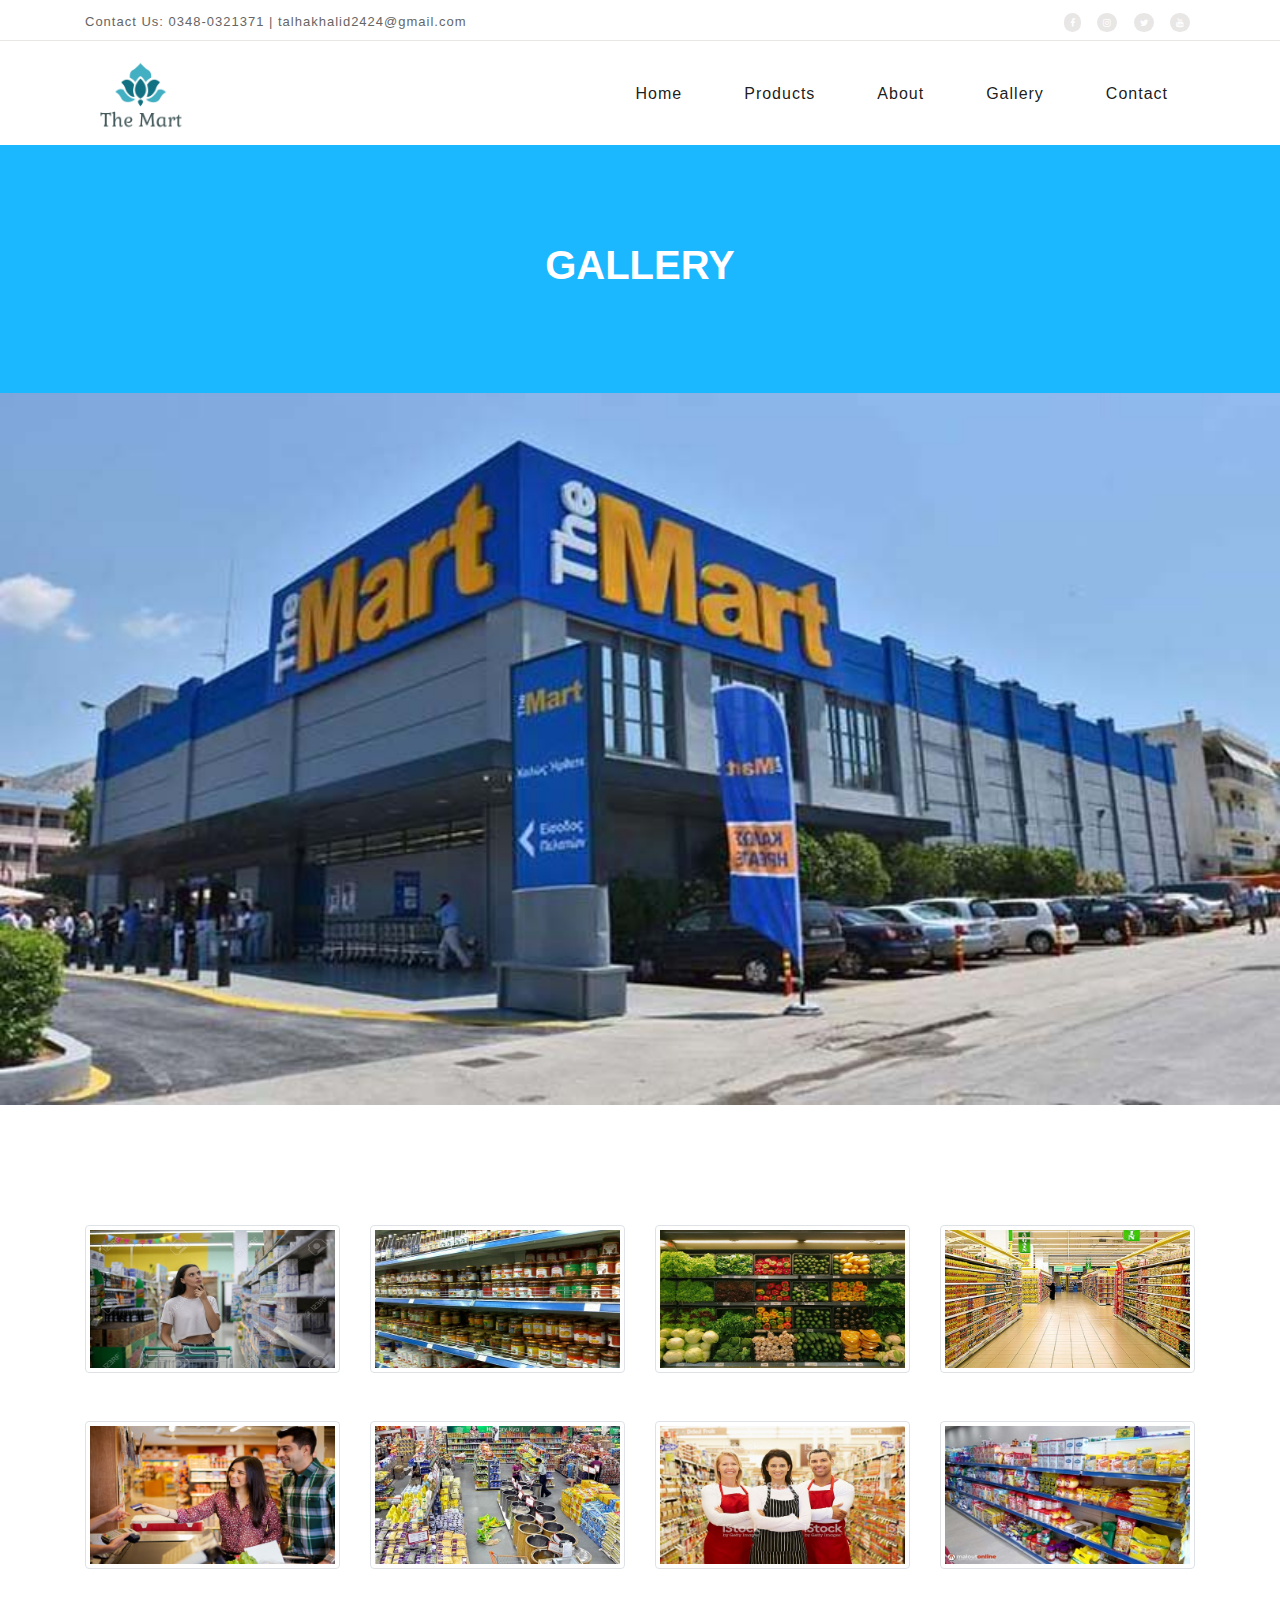
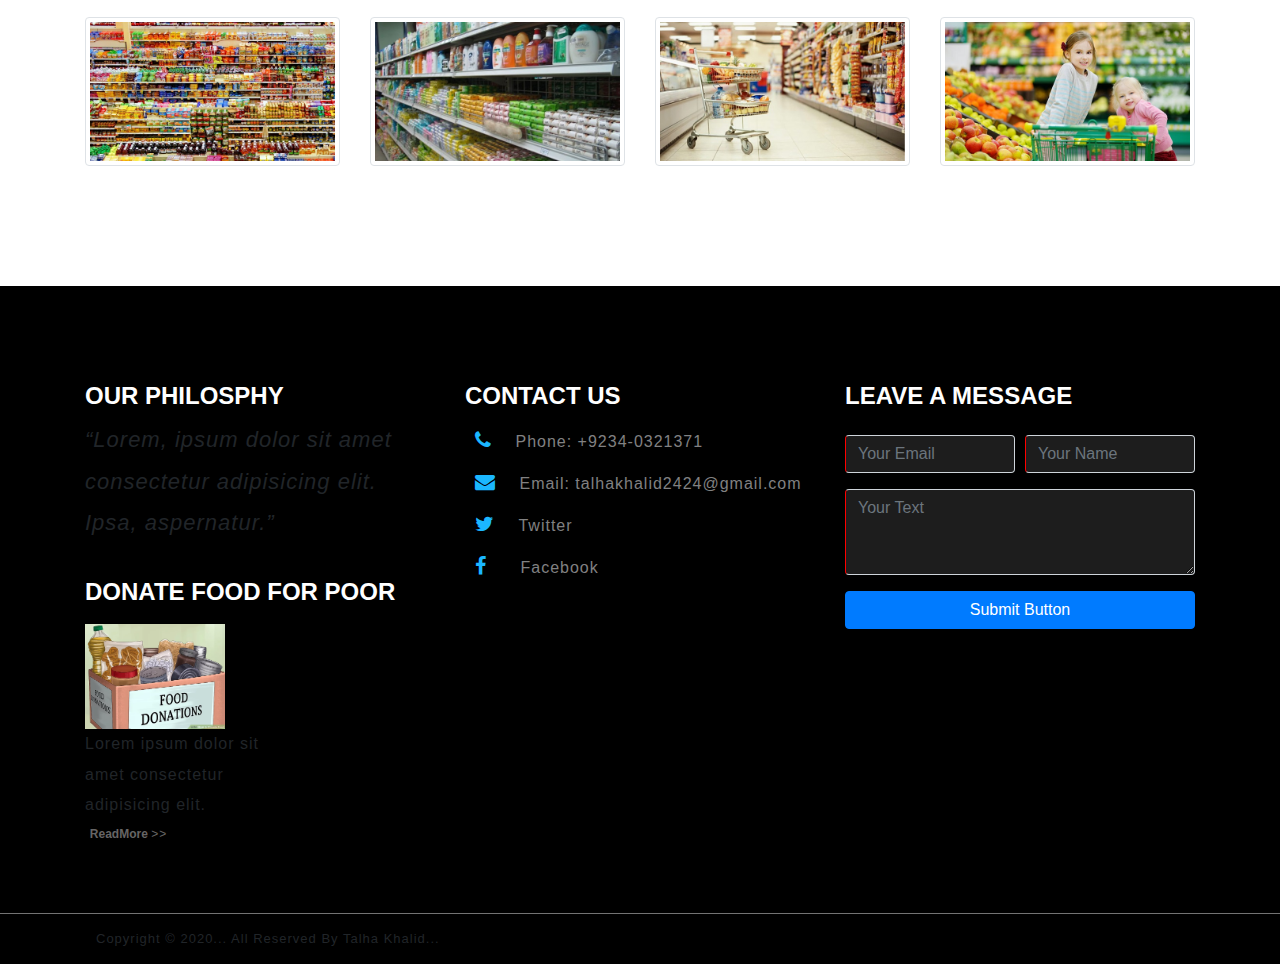
<file: assets/gallery.html>
<!DOCTYPE html>
<html lang="en">
<head>
    <meta charset="UTF-8">
    <meta name="viewport" content="width=device-width, initial-scale=1.0">
    <title>The Mart</title>
    <link rel="icon" href="../images/logo.png">
    <link rel="stylesheet" href="https://cdnjs.cloudflare.com/ajax/libs/font-awesome/4.7.0/css/font-awesome.min.css">
    <link rel="stylesheet" href="https://stackpath.bootstrapcdn.com/bootstrap/4.5.0/css/bootstrap.min.css" integrity="sha384-9aIt2nRpC12Uk9gS9baDl411NQApFmC26EwAOH8WgZl5MYYxFfc+NcPb1dKGj7Sk" crossorigin="anonymous">
    <link rel="stylesheet" href="../css/style.css">
    <link rel="stylesheet" href="../css/about.css">
    <link rel="stylesheet" href="../css/product.css">
    <link rel="stylesheet" href="../css/gallery.css">
    <link rel="stylesheet" href="../bootstrap-4.5.0-dist/css/bootstrap-grid.css">
    <link rel="stylesheet" href="../bootstrap-4.5.0-dist/css/bootstrap-grid.min.css">
    <link rel="stylesheet" href="../bootstrap-4.5.0-dist/css/bootstrap-reboot.css">
    <link rel="stylesheet" href="../bootstrap-4.5.0-dist/css/bootstrap-reboot.min.css">
    <link rel="stylesheet" href="../bootstrap-4.5.0-dist/css/bootstrap.css">
    <link rel="stylesheet" href="../bootstrap-4.5.0-dist/css/bootstrap.min.css">
</head>
<body>
    <header>
      <div class="head-bar">
        <div class="container align">
            <div class="row">
                <div class="head-contact col-lg-9 col-md-8 col-sm-7 col-12">
                    <span>Contact Us: 0348-0321371 | talhakhalid2424@gmail.com</span>
                </div>
                <div class="head-icon col-lg-3 col-md-4 col-sm-5 col-12">
                    <a href="https://www.facebook.com/">
                        <i class="fa fa-facebook-f icons"></i>
                    </a>
                    <a href="https://www.instagram.com/">
                        <i class="fa fa-instagram icons"></i>
                    </a>
                    <a href="https://www.twitter.com/">
                        <i class="fa fa-twitter icons"></i>
                    </a>
                    <a href="https://www.youtube.com/">
                        <i class="fa fa-youtube icons"></i>
                    </a>
                </div>
            </div>
        </div>
      </div>
        <div class="logo-nav">
            <div class="align side-by-side">
                <nav class="navbar navbar-expand-lg navbar-light">
                    <a class="navbar-brand" href="../index.html">
                        <img src="../images/logo.png" alt="logo" class="logo">
                    </a>
                    <button class="navbar-toggler" type="button" data-toggle="collapse" data-target="#navbarText" aria-controls="navbarText" aria-expanded="false" aria-label="Toggle navigation">
                      <span class="navbar-toggler-icon"></span>
                    </button>
                    <div class="collapse navbar-collapse" id="navbarText">
                      <ul class="navbar-nav mr-auto"></ul>
                      <span class="navbar-text row">
                        <li class="nav-item active col-md-2">
                            <a class="nav-link" href="../index.html">Home <span class="sr-only">(current)</span></a>
                          </li>
                          <li class="nav-item  col-md-2">
                            <a class="nav-link" href="product.html">Products</a>
                          </li>
                          <li class="nav-item col-md-2">
                            <a class="nav-link" href="about.html">About</a>
                          </li>
                          <li class="nav-item col-md-2">
                            <a class="nav-link" href="gallery.html">Gallery</a>
                          </li>
                          <li class="nav-item col-md-2">
                            <a class="nav-link" href="contact.html">Contact</a>
                          </li>
                      </span>
                    </div>
                  </nav>
            </div>
        </div>
        <div class="main-product-heading">
            <h1>Gallery</h1>
        </div>
    </header>
    <div class="main-img">
        <img src="../images/gallery/mart_super_market.jpg" class="img-fluid" alt="Responsive image">
    </div>
    <section class="container">
        <div class="about-content row">
          <div class="col-lg-3 col-md-4 col-sm-6">
              <img src="../images/gallery/9.jpg" alt="9" class="img-thumbnail">
          </div>
          <div class="col-lg-3 col-md-4 col-sm-6">
              <img src="../images/gallery/6.jpg" alt="6" class="img-thumbnail">
          </div>
          <div class="col-lg-3 col-md-4 col-sm-6">
              <img src="../images/gallery/3.jfif" alt="3" class="img-thumbnail">
          </div>
          <div class="col-lg-3 col-md-4 col-sm-6">
              <img src="../images/gallery/1.jpg" alt="1" class="img-thumbnail">
          </div>
          <div class="col-lg-3 col-md-4 col-sm-6">
              <img src="../images/gallery/11.jpg" alt="11" class="img-thumbnail">
          </div>
          <div class="col-lg-3 col-md-4 col-sm-6">
              <img src="../images/gallery/7.jpg" alt="7" class="img-thumbnail">
          </div>
          <div class="col-lg-3 col-md-4 col-sm-6">
              <img src="../images/gallery/12.jpg" alt="12" class="img-thumbnail">
          </div>
          <div class="col-lg-3 col-md-4 col-sm-6">
              <img src="../images/gallery/8.jpg" alt="8" class="img-thumbnail">
          </div>
          <div class="col-lg-3 col-md-4 col-sm-6">
              <img src="../images/gallery/4.png" alt="4" class="img-thumbnail">
          </div>
          <div class="col-lg-3 col-md-4 col-sm-6">
              <img src="../images/gallery/5.jpg" alt="5" class="img-thumbnail">
          </div>
          <div class="col-lg-3 col-md-4 col-sm-6">
              <img src="../images/gallery/2.jpg" alt="2" class="img-thumbnail">
          </div>
          <div class="col-lg-3 col-md-4 col-sm-6">
              <img src="../images/gallery/10.jpg" alt="10" class="img-thumbnail">
          </div>
    </section>

    <footer>
      <section class="container">
        <div class="row">
          <div class="donate-section col-md-12 col-sm-12 col-12 col-lg-4">
            <h4>Our Philosphy</h4>
            <em><q>Lorem, ipsum dolor sit amet consectetur adipisicing elit. Ipsa, aspernatur.</q></em>
            <div class="donate-food">
              <h4>Donate Food for Poor</h4>
              <img src="../images/donation.jpg" alt="Donation" class="donate-image">
              <div class="donate-text">
                <span>Lorem ipsum dolor sit amet consectetur adipisicing elit. </span>
                <a href="https://www.foodtodonate.com/" class="badge badge-light">ReadMore <span>>></span></a>
              </div>
            </div>
          </div>
          <div class="donate-section col-md-12 col-sm-12 col-12 col-lg-4">
            <div>
              <h4>Contact Us</h4>
            </div>
            <div style="display: grid;" class="links">
              <b>
                <i class="fa fa-phone footer-icon"></i>
                <span>Phone: +9234-0321371</span>
              </b>
              <a href="mailto:talhakhalid2424@gmail.com">
                <i class="fa fa-envelope footer-icon"></i>
                <span>Email: talhakhalid2424@gmail.com</span>
              </a>
              <a href="https://www.twitter.com/">
                <i class="fa fa-twitter footer-icon"></i>
                <span>Twitter</span>
              </a>
              <a href="https://www.facebook.com/">
                <i class="fa fa-facebook-f footer-icon"></i>
                <span style="margin-left: 10px;">Facebook</span>
              </a>
            </div>
          </div>
          <div class="donate-section col-md-12 col-sm-12 col-12 col-lg-4">
            <div>
              <h4>Leave a message</h4>
            </div>
            <form>
              <div class="form-row">
                <div class="form-group col-md-6">
                  <input type="email" class="form-control" id="inputEmail4" placeholder="Your Email" required>
                </div>
                <div class="form-group col-md-6">
                  <input type="text" class="form-control" id="inputPassword4" placeholder="Your Name" required>
                </div>
              </div>
              <div class="form-group">
                <textarea class="form-control" id="exampleFormControlTextarea1" rows="3" placeholder="Your Text"></textarea>
              </div>
              <button type="submit" class="btn btn-primary"  formaction="submit.html" >Submit Button</button>
            </form>
          </div>
        </div>
      </section>
      <hr class="hr-tag">
      <div class="align footer-para">
        <p>Copyright © 2020... All Reserved By Talha Khalid...</p>
      </div>
    </footer>

  
  
  
      <script src="https://code.jquery.com/jquery-3.5.1.slim.min.js" integrity="sha384-DfXdz2htPH0lsSSs5nCTpuj/zy4C+OGpamoFVy38MVBnE+IbbVYUew+OrCXaRkfj" crossorigin="anonymous"></script>
      <script src="https://cdn.jsdelivr.net/npm/popper.js@1.16.0/dist/umd/popper.min.js" integrity="sha384-Q6E9RHvbIyZFJoft+2mJbHaEWldlvI9IOYy5n3zV9zzTtmI3UksdQRVvoxMfooAo" crossorigin="anonymous"></script>
      <script src="https://stackpath.bootstrapcdn.com/bootstrap/4.5.0/js/bootstrap.min.js" integrity="sha384-OgVRvuATP1z7JjHLkuOU7Xw704+h835Lr+6QL9UvYjZE3Ipu6Tp75j7Bh/kR0JKI" crossorigin="anonymous"></script>
      <script src="../bootstrap-4.5.0-dist/js/bootstrap.bundle.js"></script>
      <script src="../bootstrap-4.5.0-dist/js/bootstrap.bundle.min.js"></script>
      <script src="../bootstrap-4.5.0-dist/js/bootstrap.js"></script>
      <script src="../bootstrap-4.5.0-dist/js/bootstrap.min.js"></script>
    </body>
  </html>
</file>
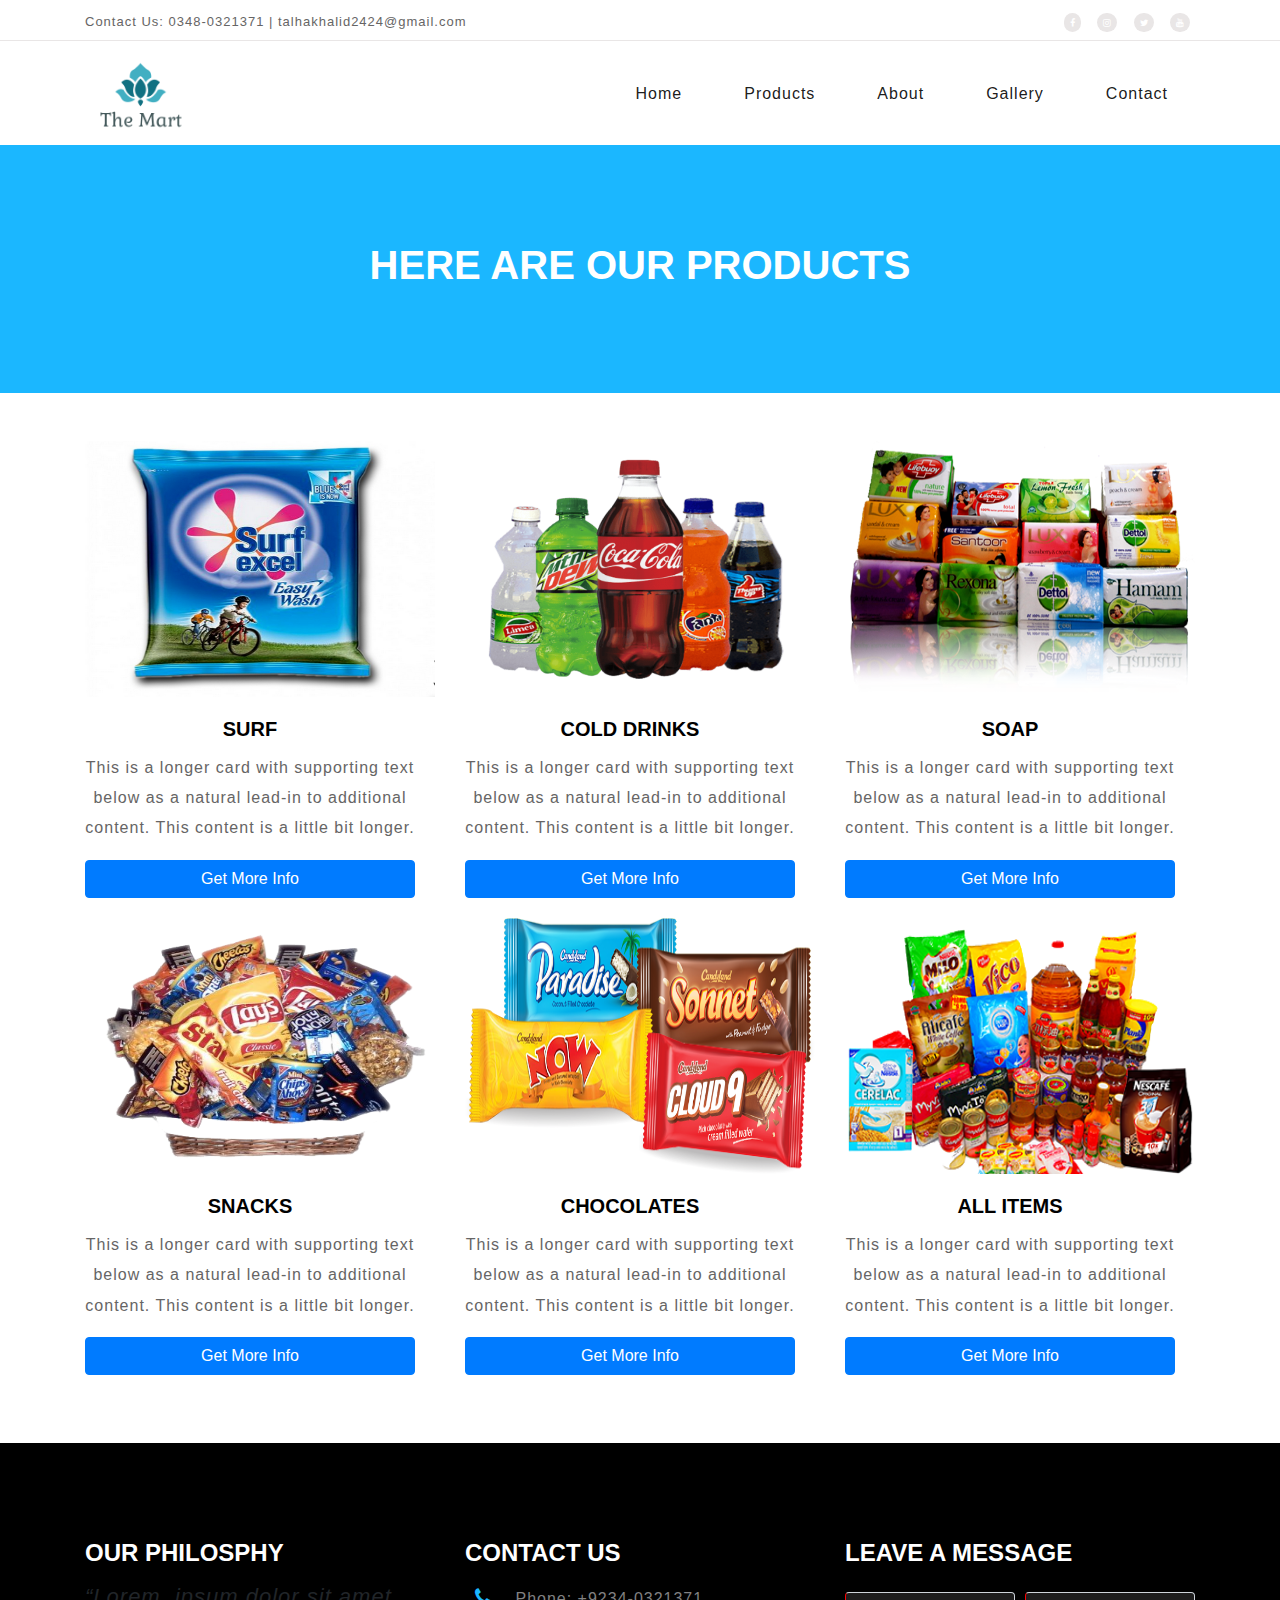
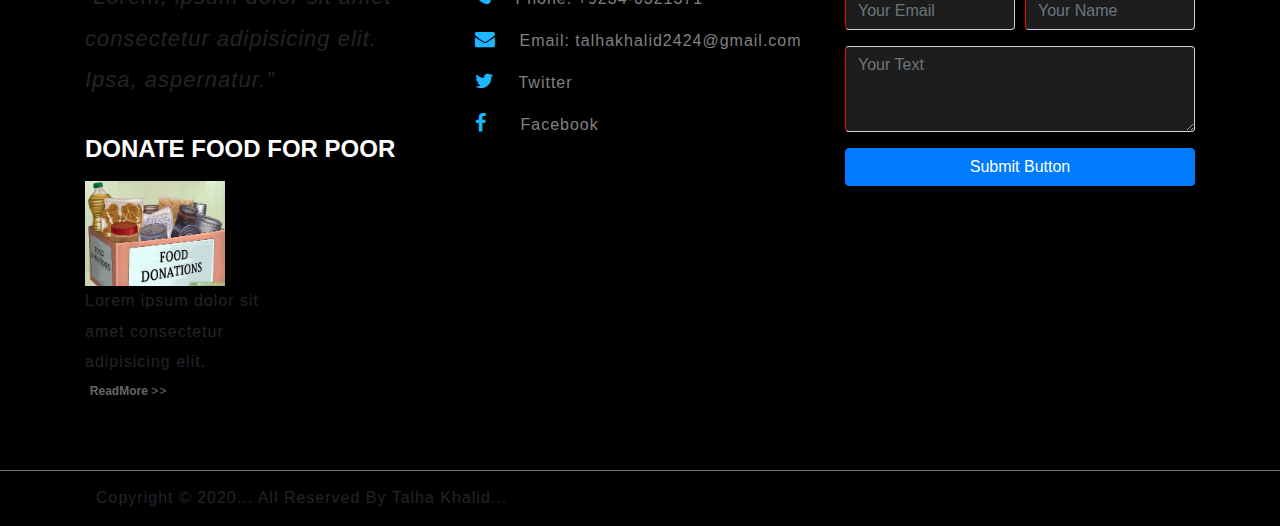
<file: assets/product.html>
<!DOCTYPE html>
<html lang="en">
<head>
    <meta charset="UTF-8">
    <meta name="viewport" content="width=device-width, initial-scale=1.0">
    <title>The Mart</title>
    <link rel="icon" href="../images/logo.png">
    <link rel="stylesheet" href="https://cdnjs.cloudflare.com/ajax/libs/font-awesome/4.7.0/css/font-awesome.min.css">
    <link rel="stylesheet" href="https://stackpath.bootstrapcdn.com/bootstrap/4.5.0/css/bootstrap.min.css" integrity="sha384-9aIt2nRpC12Uk9gS9baDl411NQApFmC26EwAOH8WgZl5MYYxFfc+NcPb1dKGj7Sk" crossorigin="anonymous">
    <link rel="stylesheet" href="../css/style.css">
    <link rel="stylesheet" href="../css/product.css">
    <link rel="stylesheet" href="../bootstrap-4.5.0-dist/css/bootstrap-grid.css">
    <link rel="stylesheet" href="../bootstrap-4.5.0-dist/css/bootstrap-grid.min.css">
    <link rel="stylesheet" href="../bootstrap-4.5.0-dist/css/bootstrap-reboot.css">
    <link rel="stylesheet" href="../bootstrap-4.5.0-dist/css/bootstrap-reboot.min.css">
    <link rel="stylesheet" href="../bootstrap-4.5.0-dist/css/bootstrap.css">
    <link rel="stylesheet" href="../bootstrap-4.5.0-dist/css/bootstrap.min.css">
</head>
<body>
    <header>
      <div class="head-bar">
        <div class="container align">
            <div class="row">
                <div class="head-contact col-lg-9 col-md-8 col-sm-7 col-12">
                    <span>Contact Us: 0348-0321371 | talhakhalid2424@gmail.com</span>
                </div>
                <div class="head-icon col-lg-3 col-md-4 col-sm-5 col-12">
                    <a href="https://www.facebook.com/">
                        <i class="fa fa-facebook-f icons"></i>
                    </a>
                    <a href="https://www.instagram.com/">
                        <i class="fa fa-instagram icons"></i>
                    </a>
                    <a href="https://www.twitter.com/">
                        <i class="fa fa-twitter icons"></i>
                    </a>
                    <a href="https://www.youtube.com/">
                        <i class="fa fa-youtube icons"></i>
                    </a>
                </div>
            </div>
        </div>
      </div>
        <div class="logo-nav">
            <div class="align side-by-side">
                <nav class="navbar navbar-expand-lg navbar-light">
                    <a class="navbar-brand" href="../index.html">
                        <img src="../images/logo.png" alt="logo" class="logo">
                    </a>
                    <button class="navbar-toggler" type="button" data-toggle="collapse" data-target="#navbarText" aria-controls="navbarText" aria-expanded="false" aria-label="Toggle navigation">
                      <span class="navbar-toggler-icon"></span>
                    </button>
                    <div class="collapse navbar-collapse" id="navbarText">
                      <ul class="navbar-nav mr-auto"></ul>
                      <span class="navbar-text row">
                        <li class="nav-item active col-md-2">
                            <a class="nav-link" href="../index.html">Home <span class="sr-only">(current)</span></a>
                          </li>
                          <li class="nav-item col-md-2">
                            <a class="nav-link" href="product.html">Products</a>
                          </li>
                          <li class="nav-item col-md-2">
                            <a class="nav-link" href="about.html">About</a>
                          </li>
                          <li class="nav-item col-md-2">
                            <a class="nav-link" href="gallery.html">Gallery</a>
                          </li>
                          <li class="nav-item col-md-2">
                            <a class="nav-link" href="contact.html">Contact</a>
                          </li>
                      </span>
                    </div>
                  </nav>
            </div>
        </div>
        <div class="main-product-heading">
            <h1>Here are our products</h1>
        </div>
    </header>
    <section class="product-section container">
        <div class="row">
            <div class="col-md-4 col-sm-6">
              <div class="card">
                <img src="../images/products/surf.png" class="card-img-top" alt="Surf">
                <div class="card-body">
                  <h5 class="card-title">Surf</h5>
                  <p class="card-text">This is a longer card with supporting text below as a natural lead-in to additional content. This content is a little bit longer.</p>
                  <a href="#" class="btn btn-primary">Get More Info</a>
                </div>
              </div>
            </div>
            <div class="col-md-4 col-sm-6">
              <div class="card">
                <img src="../images/products/cold-drink.png" class="card-img-top" alt="Cold Drink">
                <div class="card-body">
                  <h5 class="card-title">Cold Drinks</h5>
                  <p class="card-text">This is a longer card with supporting text below as a natural lead-in to additional content. This content is a little bit longer.</p>
                  <a href="#" class="btn btn-primary">Get More Info</a>
                </div>
              </div>
            </div>
            <div class="col-md-4 col-sm-6">
              <div class="card">
                <img src="../images/products/soap.png" class="card-img-top" alt="Soap">
                <div class="card-body">
                  <h5 class="card-title">Soap</h5>
                  <p class="card-text">This is a longer card with supporting text below as a natural lead-in to additional content. This content is a little bit longer.</p>
                  <a href="#" class="btn btn-primary">Get More Info</a>
                </div>
              </div>
            </div>
            <div class="col-md-4 col-sm-6">
              <div class="card">
                <img src="../images/products/snacks.png" class="card-img-top" alt="Snacks">
                <div class="card-body">
                  <h5 class="card-title">Snacks</h5>
                  <p class="card-text">This is a longer card with supporting text below as a natural lead-in to additional content. This content is a little bit longer.</p>
                  <a href="#" class="btn btn-primary">Get More Info</a>
                </div>
              </div>
            </div>
            <div class="col-md-4 col-sm-6">
              <div class="card">
                <img src="../images/products/kitkat.png" class="card-img-top" alt="kitkat">
                <div class="card-body">
                  <h5 class="card-title">Chocolates</h5>
                  <p class="card-text">This is a longer card with supporting text below as a natural lead-in to additional content. This content is a little bit longer.</p>
                  <a href="#" class="btn btn-primary">Get More Info</a>
                </div>
              </div>
            </div>
            <div class="col-md-4 col-sm-6">
              <div class="card">
                <img src="../images/products/all.png" class="card-img-top" alt="All">
                <div class="card-body">
                  <h5 class="card-title">All Items</h5>
                  <p class="card-text">This is a longer card with supporting text below as a natural lead-in to additional content. This content is a little bit longer.</p>
                  <a href="#" class="btn btn-primary">Get More Info</a>
                </div>
              </div>
            </div>
          </div>
    </section>
    <footer>
      <section class="container">
        <div class="row">
          <div class="donate-section col-md-12 col-sm-12 col-12 col-lg-4">
            <h4>Our Philosphy</h4>
            <em><q>Lorem, ipsum dolor sit amet consectetur adipisicing elit. Ipsa, aspernatur.</q></em>
            <div class="donate-food">
              <h4>Donate Food for Poor</h4>
              <img src="../images/donation.jpg" alt="Donation" class="donate-image">
              <div class="donate-text">
                <span>Lorem ipsum dolor sit amet consectetur adipisicing elit. </span>
                <a href="https://www.foodtodonate.com/" class="badge badge-light">ReadMore <span>>></span></a>
              </div>
            </div>
          </div>
          <div class="donate-section col-md-12 col-sm-12 col-12 col-lg-4">
            <div>
              <h4>Contact Us</h4>
            </div>
            <div style="display: grid;" class="links">
              <b>
                <i class="fa fa-phone footer-icon"></i>
                <span>Phone: +9234-0321371</span>
              </b>
              <a href="mailto:talhakhalid2424@gmail.com">
                <i class="fa fa-envelope footer-icon"></i>
                <span>Email: talhakhalid2424@gmail.com</span>
              </a>
              <a href="https://www.twitter.com/">
                <i class="fa fa-twitter footer-icon"></i>
                <span>Twitter</span>
              </a>
              <a href="https://www.facebook.com/">
                <i class="fa fa-facebook-f footer-icon"></i>
                <span style="margin-left: 10px;">Facebook</span>
              </a>
            </div>
          </div>
          <div class="donate-section col-md-12 col-sm-12 col-12 col-lg-4">
            <div>
              <h4>Leave a message</h4>
            </div>
            <form>
              <div class="form-row">
                <div class="form-group col-md-6">
                  <input type="email" class="form-control" id="inputEmail4" placeholder="Your Email" required>
                </div>
                <div class="form-group col-md-6">
                  <input type="text" class="form-control" id="inputPassword4" placeholder="Your Name" required>
                </div>
              </div>
              <div class="form-group">
                <textarea class="form-control" id="exampleFormControlTextarea1" rows="3" placeholder="Your Text"></textarea>
              </div>
              <button type="submit" class="btn btn-primary" formaction="submit.html" >Submit Button</button>
            </form>
          </div>
        </div>
      </section>
      <hr class="hr-tag">
      <div class="align footer-para">
        <p>Copyright © 2020... All Reserved By Talha Khalid...</p>
      </div>
    </footer>

  
  
  
      <script src="https://code.jquery.com/jquery-3.5.1.slim.min.js" integrity="sha384-DfXdz2htPH0lsSSs5nCTpuj/zy4C+OGpamoFVy38MVBnE+IbbVYUew+OrCXaRkfj" crossorigin="anonymous"></script>
      <script src="https://cdn.jsdelivr.net/npm/popper.js@1.16.0/dist/umd/popper.min.js" integrity="sha384-Q6E9RHvbIyZFJoft+2mJbHaEWldlvI9IOYy5n3zV9zzTtmI3UksdQRVvoxMfooAo" crossorigin="anonymous"></script>
      <script src="https://stackpath.bootstrapcdn.com/bootstrap/4.5.0/js/bootstrap.min.js" integrity="sha384-OgVRvuATP1z7JjHLkuOU7Xw704+h835Lr+6QL9UvYjZE3Ipu6Tp75j7Bh/kR0JKI" crossorigin="anonymous"></script>
      <script src="../bootstrap-4.5.0-dist/js/bootstrap.bundle.js"></script>
      <script src="../bootstrap-4.5.0-dist/js/bootstrap.bundle.min.js"></script>
      <script src="../bootstrap-4.5.0-dist/js/bootstrap.js"></script>
      <script src="../bootstrap-4.5.0-dist/js/bootstrap.min.js"></script>  
  </body>
  </html>
</file>
<file: css/style.css>
body{
    font-family: Arial, Helvetica, sans-serif;
    contain: content;
}

h1, h2, h3, h4, h5, h6{
    font-weight: bold !important;
    color: white;
    text-transform: uppercase;
}

p,span,em,li{
    font-weight: 500 !important;
    line-height: 1.9;
    letter-spacing: 1px;
}

.align{
    width: 85%;
    margin: 0 auto;
}

.side-by-side{
    display: flex;
    justify-content: space-between;
}

.head-bar{
    margin: 4px 0;
    border-bottom: 1px solid rgb(233, 230, 230);
    padding: 5px 0;
}

.head-contact span{
    font-size: 13px;
    color: rgb(102, 101, 101) !important;
}

.head-icon{
    text-align: end;
}

.head-icon a{
    text-decoration: none !important;
    padding: 9px 5px 9px 7px;
}

.icons{
    padding: 5px 6px;
    color: white;
    background: rgb(233, 230, 230);
    border-radius: 30px;
    font-size: 9px;
}

nav{
    padding: 0 !important;
}

.logo-nav{
    background-color: white !important;
}

.navbar{
    width: 100%;
}

.logo{
    width: 45%;
}

.navbar-text{
    list-style-type: none;
    display: flex !important;
}

.nav-item:hover, .nav-item a:hover{
    background-color: rgb(27, 183, 255);
    color: white !important;
}

.d-block, .w-100{
    width: 100% !important;
}

.container-navi{
    margin: 96px 0;
}

.card{
    border: none !important;
}

.card-body{
    padding-left: 0 !important;
}

.card-text{
    color: rgb(32, 31, 31) !important;
}

.card-title{
    color: black !important;
}

.alert-content{
    background-color: rgb(27, 183, 255) !important;
}

.main-title h1{
    text-align: center;
    margin: 70px auto 10px auto;
    color: white !important;
    font-size: 48px;
}

.main-title p{
    text-align: center;
    width: 50%;
    margin: 10px auto 70px auto;
    color: rgb(230, 215, 215) !important;
    font-size: 18px;
}

.main-title-image{
    text-align: center;
    margin-top: -100px;
    contain: content;
}

.img-fluid{
    max-width: 70% !important;
}

.alert-light{
    text-align: center;
}

.alert-light{
    font-size: 18px;
}

.alert-heading span{
    color: rgb(27, 183, 255);
}

.alert-dark{
    background-color: white !important;
    font-size: 48px;
}

hr{
    margin: 5rem 0 !important;
}

.card-text{
    color: rgb(102, 101, 101) !important;
}

.blog{
    margin-bottom: 96px;
}

.badge, .badge-light{
    background-color: transparent !important;
    color: rgb(102, 101, 101) !important;
}

.badge:hover, .badge-light:hover{
    color: rgb(27, 183, 255) !important;
}

.badge:hover span, .badge-light:hover span{
    margin-left: 3px;
}

.bottom-icon{
    text-align: center;
    padding: 24px 0;
}

.bottom-icon a:hover{
    text-decoration: none;
}

.icon-font{
    font-size: 20px;
    color: rgb(27, 183, 255);
    background-color: white;
    margin: 0 2px;
    border-radius: 30px;
    padding: 5px 8px;
}

footer{
    padding-top: 96px;
    background-color: black;
}

.donate-section{
    width: 30%;
    padding-bottom: 24px;
}

.donate-food{
    margin-top: 24px;
}

.donate-food h4{
    line-height: 2;
}

.donate-image{
    width: 40%;
    transition: all 0.3s linear 0s;
}

.donate-text{
    width: 50%;
}

.donate-image:hover{
    width: 42%;
    transition: all 0.3s linear 0s;
}
.footer-icon{
    font-size: 20px;
    color: rgb(27, 183, 255);  
    margin: 11px 0;
    padding: 0 10px;
}

.links span{
    padding-left: 10px;
}

form{
    margin: 24px 0;
}

.btn, .btn-primary{
    width: 100%;
}

.hr-tag{
    margin: 40px 0 0 0 !important;
    background-color: grey !important;
}

.footer-para p{
    padding: 12px 0;
    margin-bottom: 0;
}

.donate-section a, b{
    color: #818182;
}

.donate-section a:hover{
    text-decoration: none;
    color: rgb(27, 183, 255) !important; 
}


input, textarea{
    border-left: 1px solid red !important;
    background-color: rgb(29, 29, 29) !important;
}

em{
    font-size: 22px;
}

@media only screen and (min-width:768px){
    .navbar-text .col-md-2{
        max-width: 25% !important;
    }
}

@media only screen and (max-width:575px){
    .head-bar, .head-icon{
        text-align: center;
    }
}
</file>
<file: css/about.css>
h2,h3{
    color: black !important;
    line-height: 2.5;
}

.about-content{
    padding: 96px 0;
}

p{
    line-height: 2;
    font-size: 13px;
}
</file>
<file: css/product.css>
.main-product-heading{
    background-color: rgb(27, 183, 255);
    text-align: center;
    padding: 96px 0;
}

.product-section{
    padding: 48px 0;
}

.card{
    text-align: center !important;
}

.card img{
    height: 16rem;
}

@media only screen and(max-width:769px){
    .card img{
        height: auto;
    }

    .card a{
        width: 25% !important;
    }
}
</file>
<file: css/contact.css>
h2{
    color: black !important;
    font-size: 23px;
    margin-bottom: 40px;
}

h6{
    color: black !important;
    font-size: 17px;
    margin-bottom: 10px;
}

.contact-section{
    margin: 96px auto;
}

.address-info{
    width: 30%;
}

.ico{
    background-color: rgb(27, 183, 255);
    text-align: center;
    border-radius: 30px;
    font-size: 40px;
    padding: 10px 0;
    width: 60px;
}

.ico-text{
    margin-left: 75px;
}

.ico-text p{
    line-height: 1 !important;
}

.donate-section{
    width: 100% !important;
}

.contactus-section{
    width: 40%;
}

.contactus-section .form-control{
    background-color: white !important;
}
</file>
<file: css/gallery.css>
.img-fluid{
    max-width: 100% !important;
    width: 100% !important;
}

.img-thumbnail{
    margin: 24px 0;
}

@media only screen and(max-width:769px){
    .col{
        width: 100% !important;
    }
}
</file>
